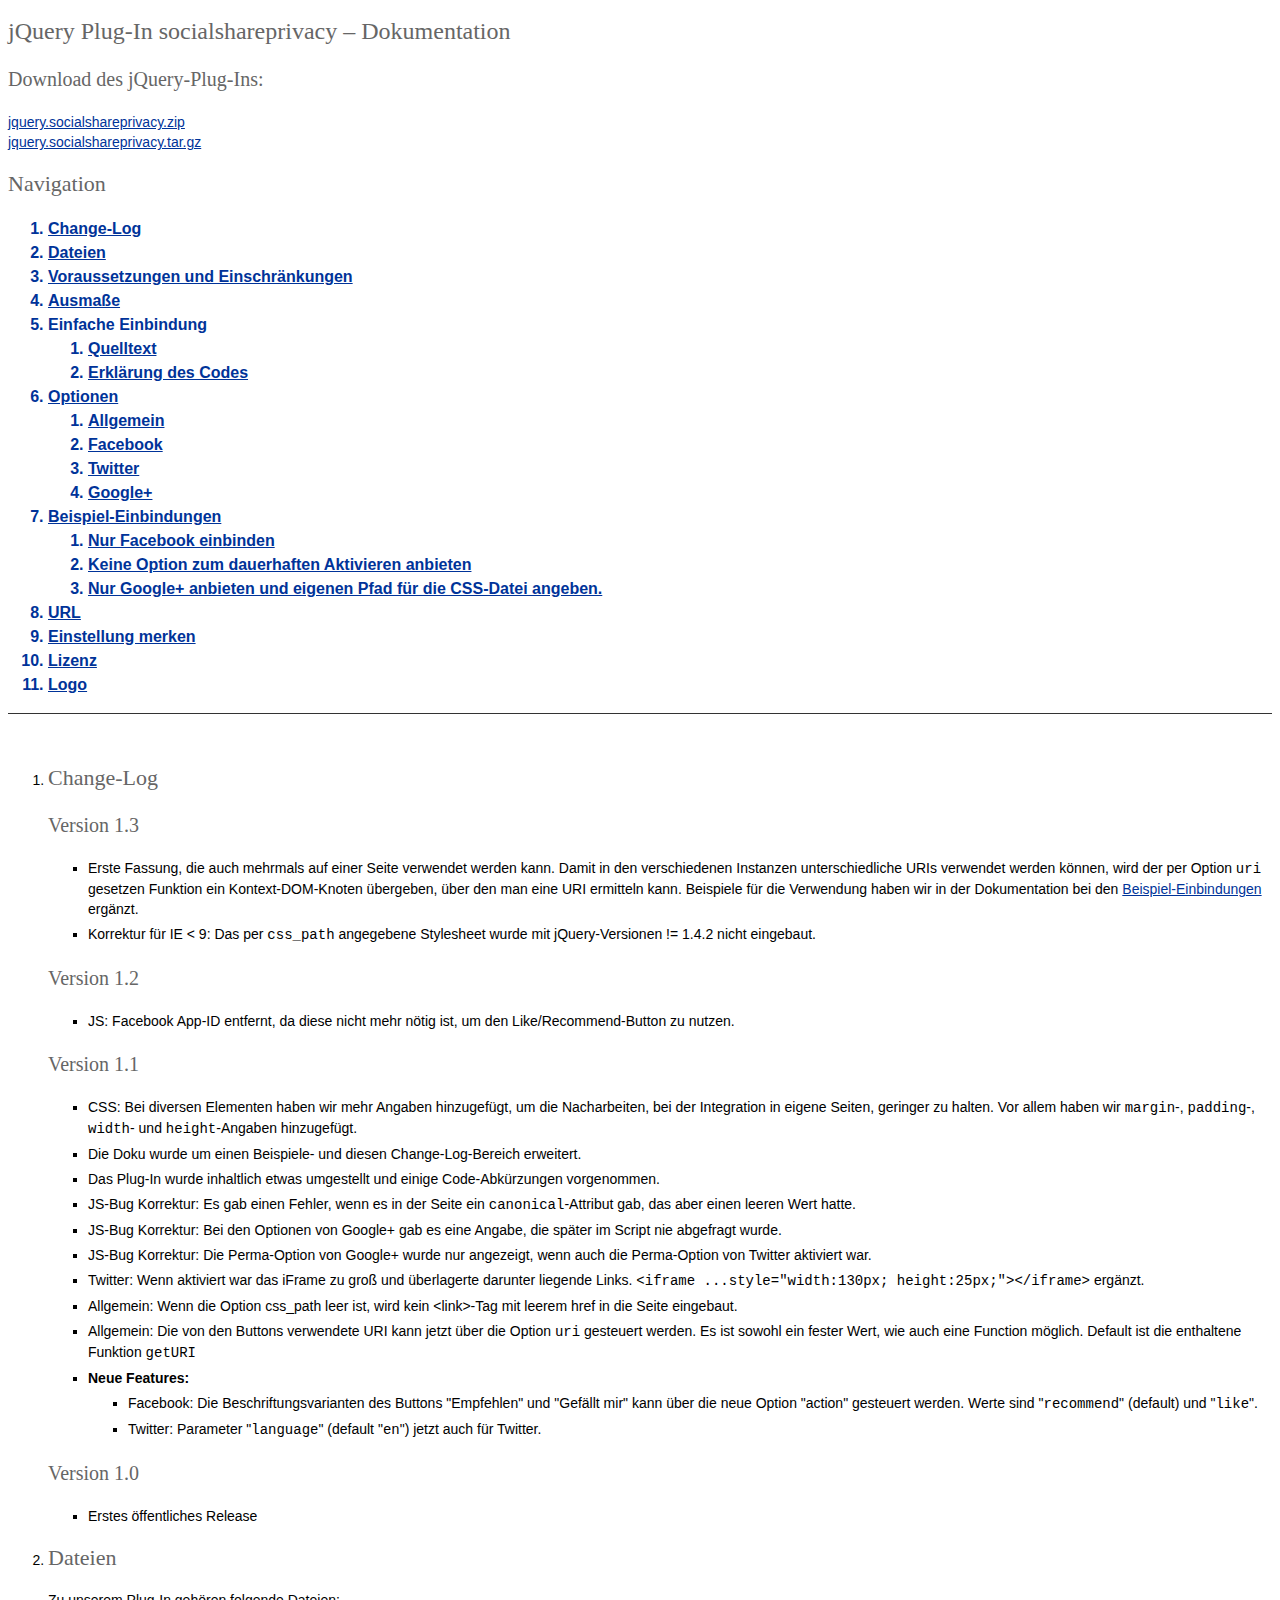
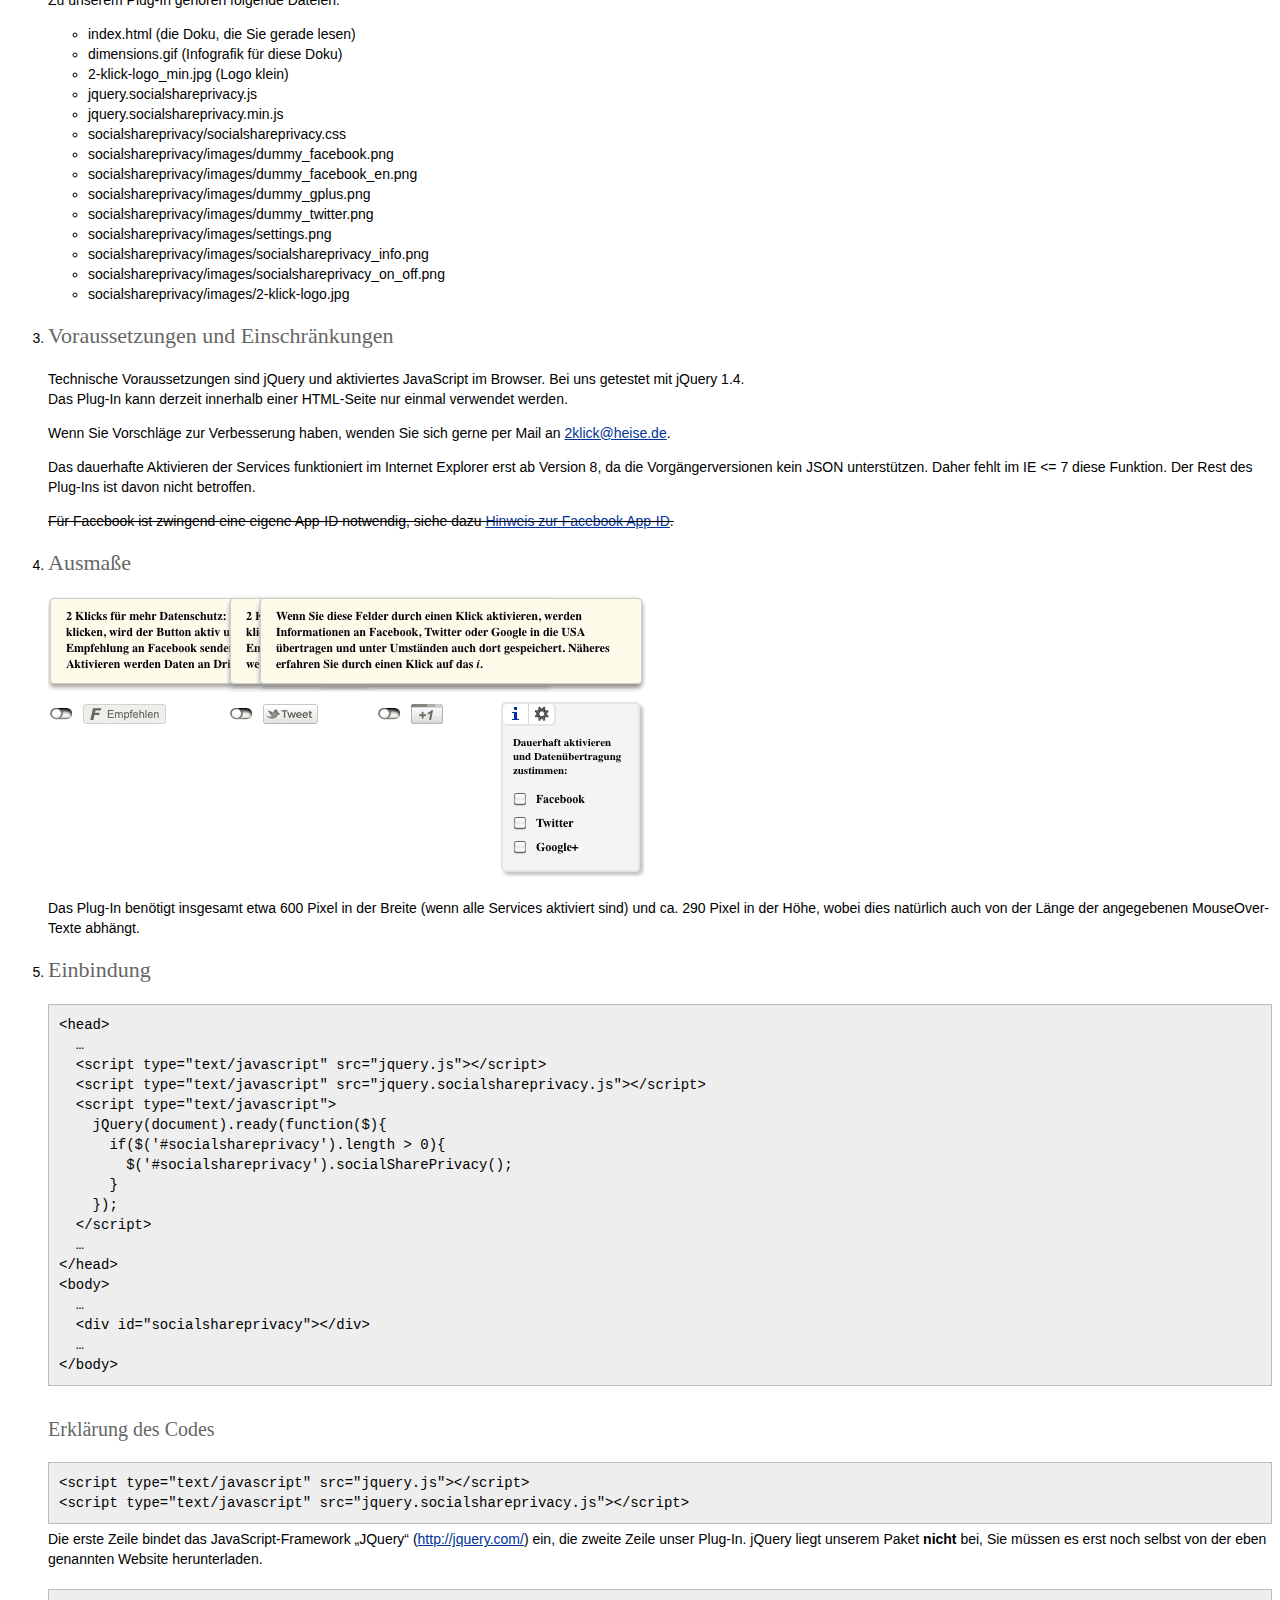
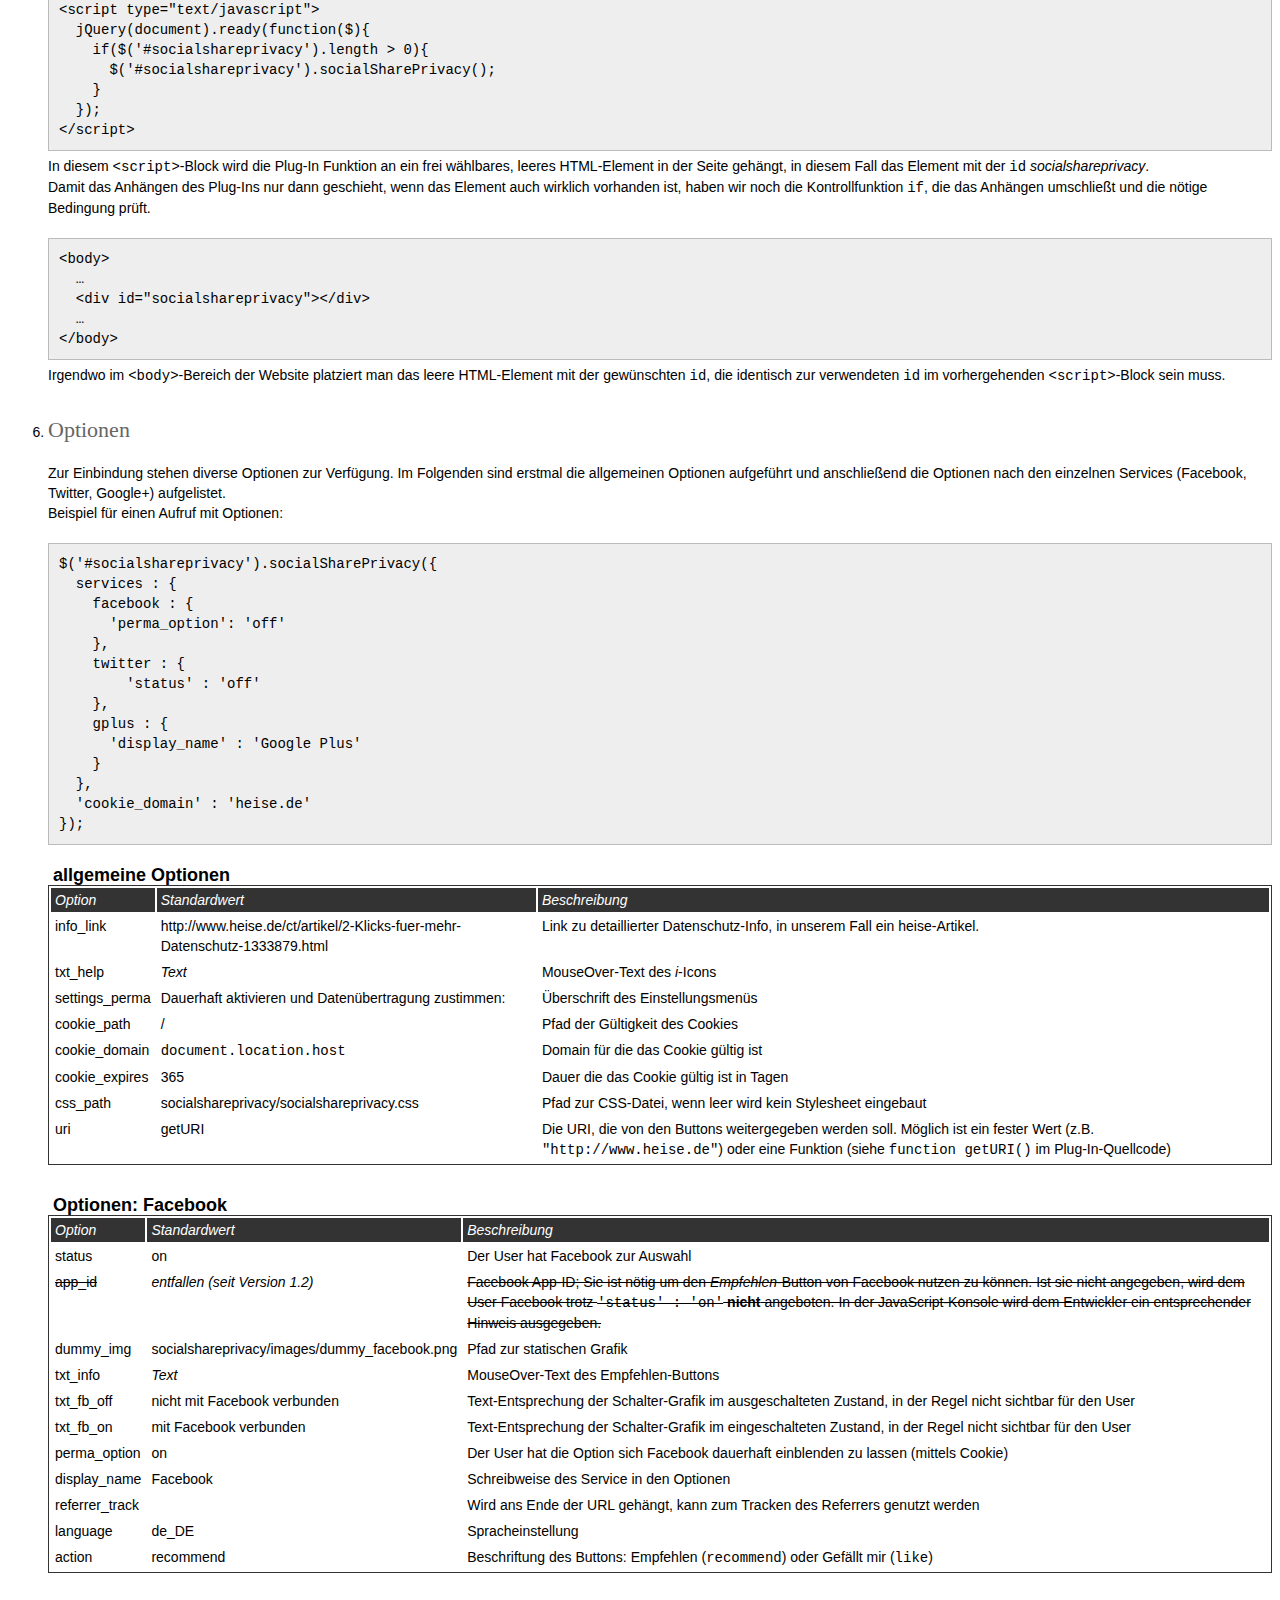
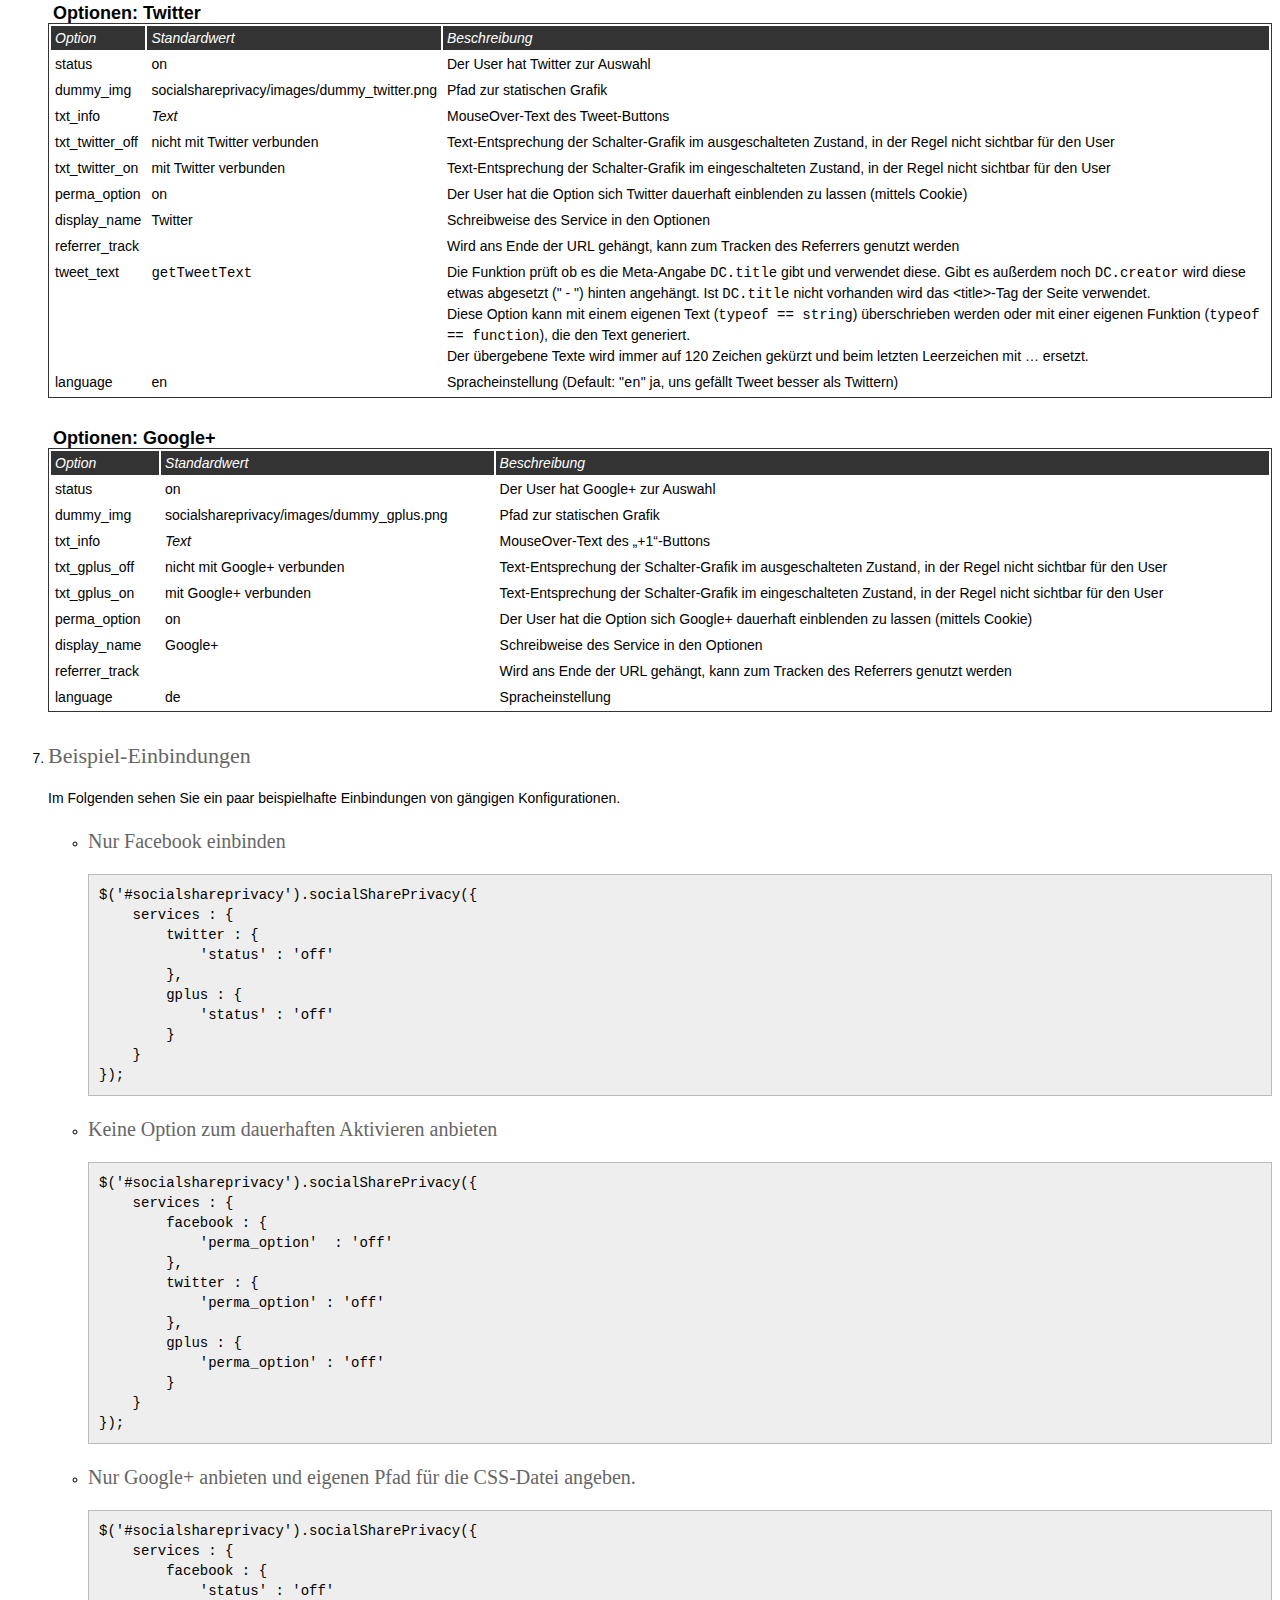
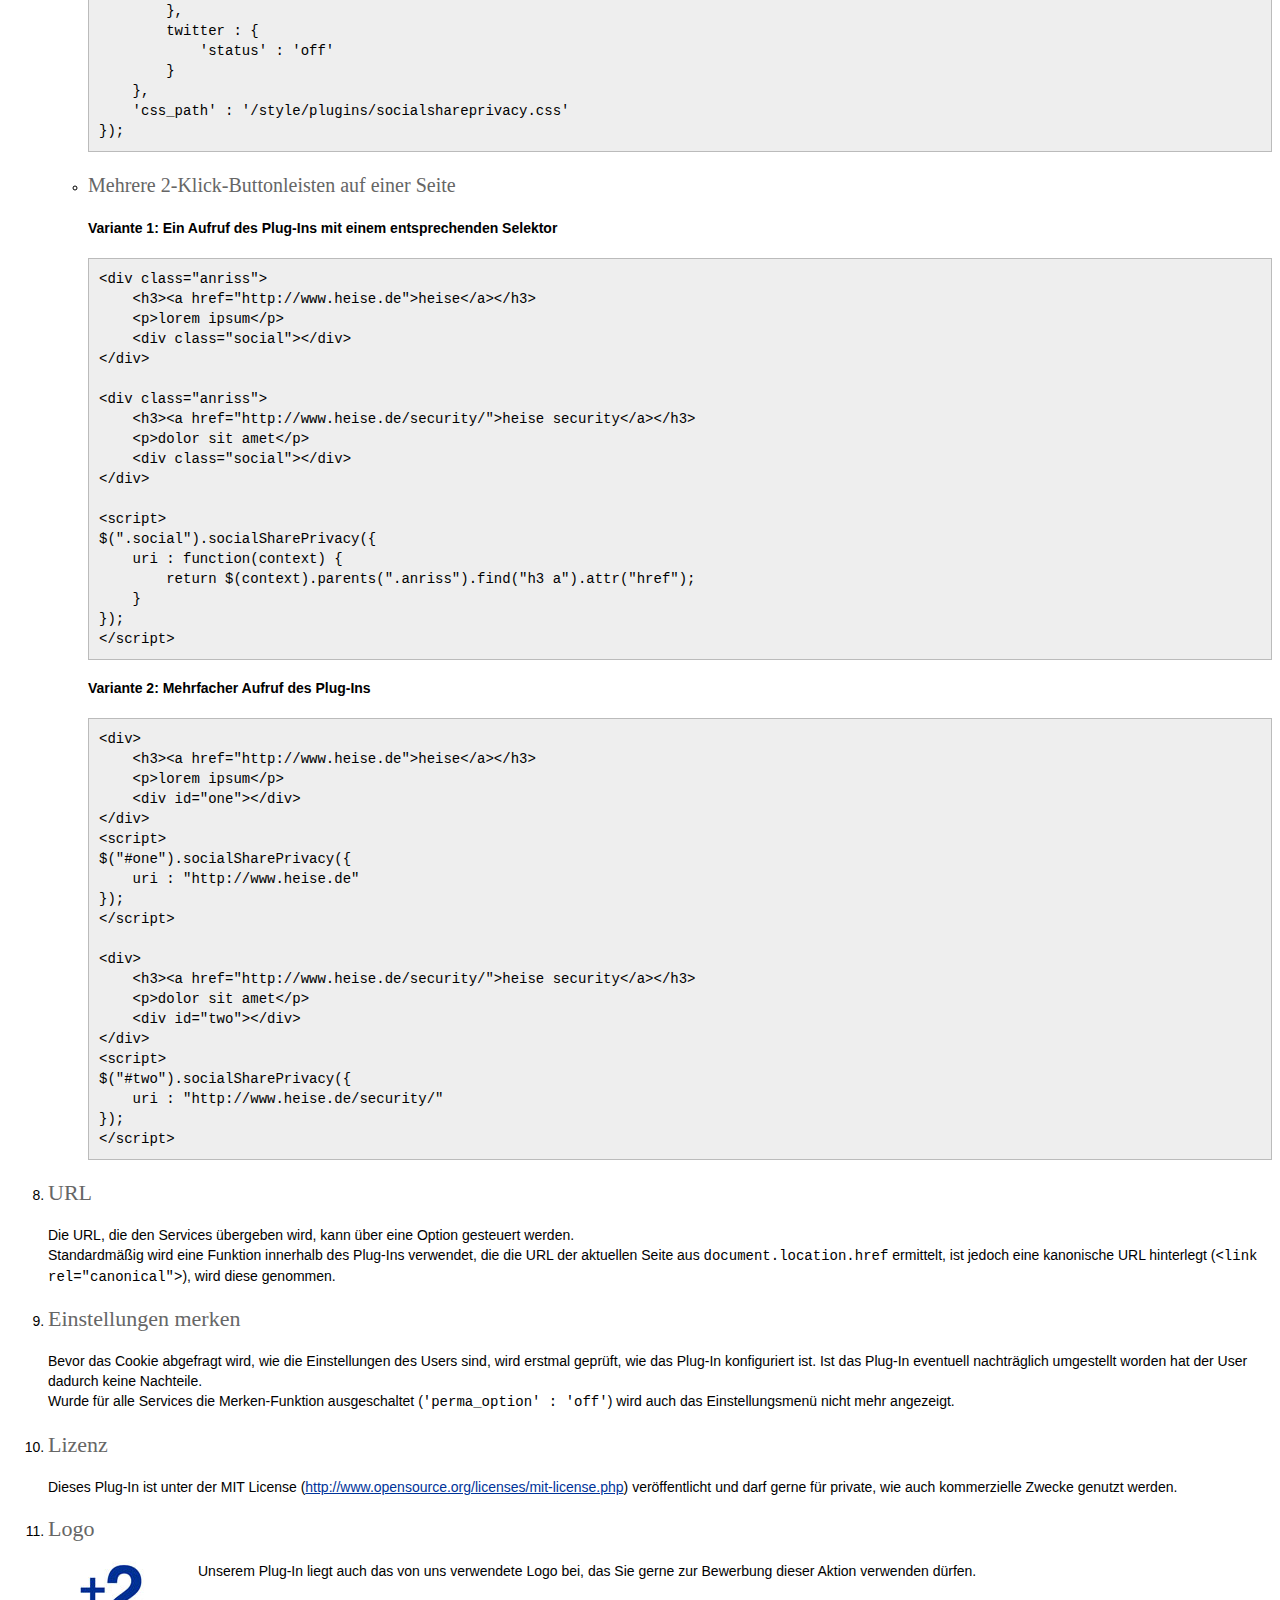
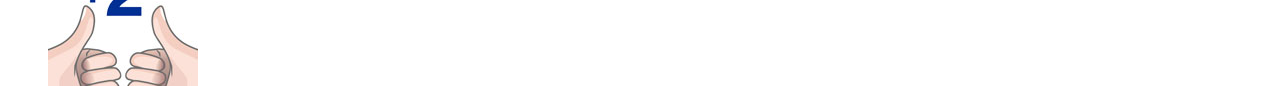
<file: wp-content/plugins/add-link-to-facebook/js/index.html>
<!DOCTYPE HTML>
<html lang="de-DE">
<head>
    <title>Dokumentation &ndash; heise &bdquo;socialSharePrivacy&ldquo;&ndash;Plug-In</title>
    <meta charset="UTF-8" />
    <meta name="author" content="Hilko Holweg, Sebastian Hilbig, Nicolas Heiringhoff, Juergen Schmidt - Heise Zeitschriften Verlag GbmH &amp; Co. KG" />
    <meta name="description" content="Dokumentation und Einbindung des heise SocialSharePrivacy-Plug-Ins" />
    <style type="text/css">
        h1, h2, h3 {
            font: normal 24px/30px Georgia, Times, "Times New Roman", serif; 
            color: #666;
        }
        h2 {
            font-size: 22px;
            line-height: 28px;
        }
        h3 {
            font-size: 20px;
            line-height: 26px;
        }
        a {
            color: #039;
        }
        pre {
            background-color: #eee; 
            border: 1px solid #bbb;
            padding: 10px; 
            margin: 20px 0 0;
        }
        pre code {
            margin: 0; 
            padding: 0;
        }
        pre + p {
            margin-top: 5px;
        }
        ol li, p, td, th {
            font: normal 14px/20px "Lucida Grande", "Lucida Sans Unicode", Verdana, Arial, sans-serif; 
            clear: both;
        }
        nav {
            display: block; 
            margin-bottom: 50px;
            border-bottom: 1px solid #333;
        }
        nav ol li,
        nav ol li a {
            font: bold 16px/24px "Lucida Grande", "Lucida Sans Unicode", Verdana, Arial, sans-serif;
            color: #039;
            -moz-transition: all .5s ease-in;
            -webkit-transition: all .5s ease-in;
            transition: all .5s ease-in;
        }
        nav ol li a:hover {
            text-decoration: none; 
            color: #333;
        }
        ol#structure li ol {
            list-style-type: none; 
            padding: 0;
        }
        ol#structure li ol#fb_app_id_step_by_step {
            list-style-type: decimal;
            padding-left: 20px;
        }
        ol#structure li ol#fb_app_id_step_by_step li {
            margin-bottom: 16px;
        }
        ol#structure li ol li {
            margin-bottom: 30px; 
        }
        ol#structure li ol li table {
            border: 1px solid #333;
            width: 100%;
            display: table;
            margin: 20px 0;
        }
        ol#structure li ol.changelog li {
            margin: 5px 0;
        }
        ol#structure li ol.changelog li pre {
            margin: 5px 0 20px;
        }
        table caption {
            text-align: left; 
            font-size: 18px; 
            font-weight: bold; 
            text-indent: 5px; 
        }
        table th {
            text-align: left; 
            font-style: italic; 
            background-color: #333;
            color: #fff;
        }
        table th, 
        table td {
            padding: 2px 4px; 
            vertical-align: top; 
        }
        table tr:hover td {
            background-color: #eee;
        }
    </style>
</head>
<body>
    <h1>jQuery Plug-In socialshareprivacy &ndash; Dokumentation</h1>

    <h3>Download des jQuery-Plug-Ins:</h3>
    <p>
        <a href="http://www.heise.de/extras/socialshareprivacy/jquery.socialshareprivacy.zip">jquery.socialshareprivacy.zip</a><br />
        <a href="http://www.heise.de/extras/socialshareprivacy/jquery.socialshareprivacy.tar.gz">jquery.socialshareprivacy.tar.gz</a>
    </p>
        
    <nav>
        <h2>Navigation</h2>
        <ol>
            <li><a href="#changelog">Change-Log</a></li>
            <li><a href="#files">Dateien</a></li>
            <li><a href="#pre">Voraussetzungen und Einschränkungen</a></li>
            <li><a href="#dimensions">Ausmaße</a></li>
            <li>Einfache Einbindung
                <ol>
                    <li><a href="#merge">Quelltext</a></li>
                    <li><a href="#explanation">Erklärung des Codes</a></li>
                </ol>
            </li>
            <li><a href="#options">Optionen</a>
                <ol>
                    <li><a href="#options_general">Allgemein</a></li>
                    <li><a href="#options_facebook">Facebook</a></li>
                    <li><a href="#options_twitter">Twitter</a></li>
                    <li><a href="#options_gplus">Google+</a></li>
                </ol>
            </li>
            <li><a href="#examples">Beispiel-Einbindungen</a>
                <ol>
                    <li><a href="#only_fb">Nur Facebook einbinden</a></li>
                    <li><a href="#no_perma">Keine Option zum dauerhaften Aktivieren anbieten</a></li>
                    <li><a href="#only_gplus_css_path">Nur Google+ anbieten und eigenen Pfad für die CSS-Datei angeben.</a></li>
                </ol>
            </li>
            <li><a href="#url">URL</a></li>
            <li><a href="#perma_option">Einstellung merken</a></li>
            <li><a href="#licence">Lizenz</a></li>
            <li><a href="#logo">Logo</a></li>
        </ol>
    </nav>
    
    <ol id="structure">
        <li>
            <h2 id="changelog">Change-Log</h2>
            <ol class="changelog">
                <li>
                    <h3 id="v1-3">Version 1.3</h3>
                    <ul>
                        <li>
                            Erste Fassung, die auch mehrmals auf einer Seite verwendet werden kann. Damit in den verschiedenen Instanzen unterschiedliche URIs verwendet werden können, wird der per Option <code>uri</code> gesetzen Funktion ein Kontext-DOM-Knoten übergeben, über den man eine URI ermitteln kann. Beispiele für die Verwendung haben wir in der Dokumentation bei den <a href="#examples">Beispiel-Einbindungen</a> ergänzt.
                        </li>
                        <li>
                            Korrektur für IE &lt; 9: Das per <code>css_path</code> angegebene Stylesheet wurde mit jQuery-Versionen != 1.4.2 nicht eingebaut.
                        </li>
                    </ul>
                </li>
                <li>
                    <h3 id="v1-2">Version 1.2</h3>
                    <ul>
                        <li>
                            JS: Facebook App-ID entfernt, da diese nicht mehr nötig ist, um den Like/Recommend-Button zu nutzen.
                        </li>
                    </ul>
                </li>
                <li>
                    <h3 id="v1-1">Version 1.1</h3>
                    <ul>
                        <li>
                            CSS: Bei diversen Elementen haben wir mehr Angaben hinzugefügt, um die Nacharbeiten, bei der Integration in eigene Seiten, geringer zu halten. Vor allem haben wir <code>margin</code>-, <code>padding</code>-, <code>width</code>- und <code>height</code>-Angaben hinzugefügt.
                        </li>
                        <li>
                            Die Doku wurde um einen Beispiele- und diesen Change-Log-Bereich erweitert. 
                        </li>
                        <li>
                            Das Plug-In wurde inhaltlich etwas umgestellt und einige Code-Abkürzungen vorgenommen.
                        </li>
                        <li>
                            JS-Bug Korrektur: Es gab einen Fehler, wenn es in der Seite ein <code>canonical</code>-Attribut gab, das aber einen leeren Wert hatte.
                        </li>
                        <li>
                            JS-Bug Korrektur: Bei den Optionen von Google+ gab es eine Angabe, die später im Script nie abgefragt wurde.
                        </li>
                        <li>
                            JS-Bug Korrektur: Die Perma-Option von Google+ wurde nur angezeigt, wenn auch die Perma-Option von Twitter aktiviert war.
                        </li>
                        <li>
                            Twitter: Wenn aktiviert war das iFrame zu groß und überlagerte darunter liegende Links. <code>&lt;iframe ...style="width:130px; height:25px;">&lt;/iframe></code> ergänzt.
                        </li>
                        <li>Allgemein: Wenn die Option css_path leer ist, wird kein &lt;link>-Tag mit leerem href in die Seite eingebaut.</li>
                        <li>Allgemein: Die von den Buttons verwendete URI kann jetzt über die Option <code>uri</code> gesteuert werden. Es ist sowohl ein fester Wert, wie auch eine Function möglich. Default ist die enthaltene Funktion <code>getURI</code></li>
                        <li><strong>Neue Features:</strong>
                            <ul>
                                <li>Facebook: Die Beschriftungsvarianten des Buttons "Empfehlen" und "Gefällt mir" kann über die neue Option "action" gesteuert werden. Werte sind "<code>recommend</code>" (default) und "<code>like</code>".</li>
                                <li>Twitter: Parameter "<code>language</code>" (default "<code>en</code>") jetzt auch für Twitter.</li>
                            </ul>
                        </li>
                    </ul>
                </li>
                <li>
                    <h3 id="v1-0">Version 1.0</h3>
                    <ul>
                        <li>Erstes öffentliches Release</li>
                    </ul>
                </li>
            </ol>
        </li>

        <li>
            <h2 id="files">Dateien</h2>
            <p>Zu unserem Plug-In gehören folgende Dateien:</p>
            <ul>
                <li>index.html (die Doku, die Sie gerade lesen)</li>
                <li>dimensions.gif (Infografik für diese Doku)</li>
                <li>2-klick-logo_min.jpg (Logo klein)</li>
                <li>jquery.socialshareprivacy.js</li>
                <li>jquery.socialshareprivacy.min.js</li>
                <li>socialshareprivacy/socialshareprivacy.css</li>
                <li>socialshareprivacy/images/dummy_facebook.png</li>
                <li>socialshareprivacy/images/dummy_facebook_en.png</li>
                <li>socialshareprivacy/images/dummy_gplus.png</li>
                <li>socialshareprivacy/images/dummy_twitter.png</li>
                <li>socialshareprivacy/images/settings.png</li>
                <li>socialshareprivacy/images/socialshareprivacy_info.png</li>
                <li>socialshareprivacy/images/socialshareprivacy_on_off.png</li>
                <li>socialshareprivacy/images/2-klick-logo.jpg</li>
            </ul>
        </li>
        <li>
            <h2 id="pre">Voraussetzungen und Einschränkungen</h2>
            <p>
                Technische Voraussetzungen sind jQuery und aktiviertes JavaScript im Browser. Bei uns getestet mit jQuery 1.4.<br />
                Das Plug-In kann derzeit innerhalb einer HTML-Seite nur einmal verwendet werden.
            </p>
            <p>
                Wenn Sie Vorschläge zur Verbesserung haben, wenden Sie sich gerne per Mail an <a href="mailto:2klick@heise.de?subject=Vorschlag%20zum%20Plug-In">2klick@heise.de</a>.
            </p>
            <p>
                Das dauerhafte Aktivieren der Services funktioniert im Internet Explorer erst ab Version 8, da die Vorgängerversionen kein JSON unterstützen. Daher fehlt im IE &lt;= 7 diese Funktion. Der Rest des Plug-Ins ist davon nicht betroffen.
            </p>
            <p>
                <del datetime="2011-10-04" cite="http://www.heise.de/extras/socialshareprivacy/#v1-2">Für Facebook ist zwingend eine eigene App-ID notwendig, siehe dazu <a href="#fb_app-id">Hinweis zur Facebook App-ID</a>.</del>
            </p>
        </li>
        <li>
            <h2 id="dimensions">Ausmaße</h2>
            <img src="dimensions.gif" width="600" height="284" alt="Ausmaße des Plug-Ins" />
            <p>
                Das Plug-In benötigt insgesamt etwa 600 Pixel in der Breite (wenn alle Services aktiviert sind) und ca. 290 Pixel in der Höhe, wobei dies natürlich auch von der Länge der angegebenen MouseOver-Texte abhängt.
            </p>
        <li>
            <ol>
                <li>
                    <h2 id="merge">Einbindung</h2>
<pre>
<code>&lt;head&gt;
  &hellip;
  &lt;script type="text/javascript" src="jquery.js"&gt;&lt;/script&gt; 
  &lt;script type="text/javascript" src="jquery.socialshareprivacy.js"&gt;&lt;/script&gt;
  &lt;script type="text/javascript"&gt;
    jQuery(document).ready(function($){
      if($('#socialshareprivacy').length > 0){
        $('#socialshareprivacy').socialSharePrivacy(); 
      }
    });
  &lt;/script&gt;
  &hellip;
&lt;/head&gt;
&lt;body&gt;
  &hellip;
  &lt;div id="socialshareprivacy"&gt;&lt;/div&gt;
  &hellip;
&lt;/body&gt;</code>
</pre>
                </li>
                <li>
                    <h3 id="explanation">Erklärung des Codes</h3>

<pre>
<code>&lt;script type="text/javascript" src="jquery.js"&gt;&lt;/script&gt; 
&lt;script type="text/javascript" src="jquery.socialshareprivacy.js"&gt;&lt;/script&gt;</code>
</pre>
                    <p>
                        Die erste Zeile bindet das JavaScript-Framework &bdquo;JQuery&ldquo; (<a href="http://jquery.com/">http://jquery.com/</a>) ein, die zweite Zeile unser Plug-In. jQuery liegt unserem Paket <strong>nicht</strong> bei, Sie müssen es erst noch selbst von der eben genannten Website herunterladen.
                    </p>

<pre>
<code>&lt;script type="text/javascript"&gt;
  jQuery(document).ready(function($){
    if($('#socialshareprivacy').length > 0){
      $('#socialshareprivacy').socialSharePrivacy(); 
    }
  });
&lt;/script&gt;</code>
</pre>
                    <p>
                        In diesem <code>&lt;script&gt;</code>-Block wird die Plug-In Funktion an ein frei wählbares, leeres HTML-Element in der Seite gehängt, in diesem Fall das Element mit der <code>id</code> <em>socialshareprivacy</em>.<br />
                        Damit das Anhängen des Plug-Ins nur dann geschieht, wenn das Element auch wirklich vorhanden ist, haben wir noch die Kontrollfunktion <code>if</code>, die das Anhängen umschließt und die nötige Bedingung prüft.
                    </p>

<pre>
<code>&lt;body&gt;
  &hellip;
  &lt;div id="socialshareprivacy"&gt;&lt;/div&gt;
  &hellip;
&lt;/body&gt;</code>
</pre>
                    <p>
                        Irgendwo im <code>&lt;body&gt;</code>-Bereich der Website platziert man das leere HTML-Element mit der gewünschten <code>id</code>, die identisch zur verwendeten <code>id</code> im vorhergehenden <code>&lt;script&gt;</code>-Block sein muss.
                    </p>
                </li>
            </ol>
        </li>
        <li>
            <h2 id="options">Optionen</h2>
            <p>
                Zur Einbindung stehen diverse Optionen zur Verfügung. Im Folgenden sind erstmal die allgemeinen Optionen aufgeführt und anschließend die Optionen nach den einzelnen Services (Facebook, Twitter, Google+) aufgelistet.<br />
                Beispiel für einen Aufruf mit Optionen:
            </p>
<pre>
<code>$('#socialshareprivacy').socialSharePrivacy({
  services : {
    facebook : {
      'perma_option': 'off'
    }, 
    twitter : {
        'status' : 'off'
    },
    gplus : {
      'display_name' : 'Google Plus'
    }
  },
  'cookie_domain' : 'heise.de'
});</code>
</pre>
            <ol>
                <li id="options_general">
                    <table summary="Eine Auflistung aller allgemeinen Optionen des socialSharePrivacy-Plug-Ins">
                        <caption>allgemeine Optionen</caption>
                        <thead>
                            <tr>
                                <th>Option</th>
                                <th>Standardwert</th>
                                <th>Beschreibung</th>
                            </tr>
                        </thead>
                        <tbody>
                            <tr>
                                <td>info_link</td>
                                <td>http://www.heise.de/ct/artikel/2-Klicks-fuer-mehr-Datenschutz-1333879.html</td>
                                <td>Link zu detaillierter Datenschutz-Info, in unserem Fall ein heise-Artikel.</td>
                            </tr>
                            <tr>
                                <td>txt_help</td>
                                <td><em>Text</em></td>
                                <td>MouseOver-Text des <em>i</em>-Icons</td>
                            </tr>
                            <tr>
                                <td>settings_perma</td>
                                <td>Dauerhaft aktivieren und Daten&uuml;ber&shy;tragung zustimmen:</td>
                                <td>Überschrift des Einstellungsmenüs</td>
                            </tr>
                            <tr>
                                <td>cookie_path</td>
                                <td>/</td>
                                <td>Pfad der Gültigkeit des Cookies</td>
                            </tr>
                            <tr>
                                <td>cookie_domain</td>
                                <td><code>document.location.host</code></td>
                                <td>Domain für die das Cookie gültig ist</td>
                            </tr>
                            <tr>
                                <td>cookie_expires</td>
                                <td>365</td>
                                <td>Dauer die das Cookie gültig ist in Tagen</td>
                            </tr>
                            <tr>
                                <td>css_path</td>
                                <td>socialshareprivacy/socialshareprivacy.css</td>
                                <td>Pfad zur CSS-Datei, wenn leer wird kein Stylesheet eingebaut</td>
                            </tr>
                            <tr>
                                <td>uri</td>
                                <td>getURI</td>
                                <td>Die URI, die von den Buttons weitergegeben werden soll. Möglich ist ein fester Wert (z.B. <code>"http://www.heise.de"</code>) oder eine Funktion (siehe <code>function getURI()</code> im Plug-In-Quellcode)</td>
                            </tr>
                        </tbody>
                    </table>
                </li>
                <li id="options_facebook">
                    <table summary="Eine Auflistung aller Optionen für Facebook des socialSharePrivacy-Plug-Ins">
                        <caption>Optionen: Facebook</caption>
                        <thead>
                            <tr>
                                <th>Option</th>
                                <th>Standardwert</th>
                                <th>Beschreibung</th>
                            </tr>
                        </thead>
                        <tbody>
                            <tr>
                                <td>status</td>
                                <td>on</td>
                                <td>Der User hat Facebook zur Auswahl</td>
                            </tr>
                            <tr>
                                <td><del datetime="2011-10-04" cite="http://www.heise.de/extras/socialshareprivacy/#v1-2">app_id</del></td>
                                <td><em>entfallen (seit Version 1.2)</em></td>
                                <td><del datetime="2011-10-04" cite="http://www.heise.de/extras/socialshareprivacy/#v1-2">Facebook App-ID; Sie ist nötig um den <em>Empfehlen</em>-Button von Facebook nutzen zu können. Ist sie nicht angegeben, wird dem User Facebook trotz <code>'status' : 'on'</code> <strong>nicht</strong> angeboten. In der JavaScript-Konsole wird dem Entwickler ein entsprechender Hinweis ausgegeben.</del></td>
                            </tr>
                            <tr>
                                <td>dummy_img</td>
                                <td>socialshareprivacy/images/dummy_facebook.png</td>
                                <td>Pfad zur statischen Grafik</td>
                            </tr>
                            <tr>
                                <td>txt_info</td>
                                <td><em>Text</em></td>
                                <td>MouseOver-Text des Empfehlen-Buttons</td>
                            </tr>
                            <tr>
                                <td>txt_fb_off</td>
                                <td>nicht mit Facebook verbunden</td>
                                <td>Text-Entsprechung der Schalter-Grafik im ausgeschalteten Zustand, in der Regel nicht sichtbar für den User</td>
                            </tr>
                            <tr>
                                <td>txt_fb_on</td>
                                <td>mit Facebook verbunden</td>
                                <td>Text-Entsprechung der Schalter-Grafik im eingeschalteten Zustand, in der Regel nicht sichtbar für den User</td>
                            </tr>
                            <tr>
                                <td>perma_option</td>
                                <td>on</td>
                                <td>Der User hat die Option sich Facebook dauerhaft einblenden zu lassen (mittels Cookie)</td>
                            </tr>
                            <tr>
                                <td>display_name</td>
                                <td>Facebook</td>
                                <td>Schreibweise des Service in den Optionen</td>
                            </tr>
                            <tr>
                                <td>referrer_track</td>
                                <td>&nbsp;</td>
                                <td>Wird ans Ende der URL gehängt, kann zum Tracken des Referrers genutzt werden</td>
                            </tr>
                            <tr>
                                <td>language</td>
                                <td>de_DE</td>
                                <td>Spracheinstellung</td>
                            </tr>
                            <tr>
                                <td>action</td>
                                <td>recommend</td>
                                <td>Beschriftung des Buttons: Empfehlen (<code>recommend</code>) oder Gefällt mir (<code>like</code>)</td>
                            </tr>
                        </tbody>
                    </table>
                </li>
                <li id="options_twitter">
                    <table summary="Eine Auflistung aller Optionen für Twitter des socialSharePrivacy-Plug-Ins">
                        <caption>Optionen: Twitter</caption>
                        <thead>
                            <tr>
                                <th>Option</th>
                                <th>Standardwert</th>
                                <th>Beschreibung</th>
                            </tr>
                        </thead>
                        <tbody>
                            <tr>
                                <td>status</td>
                                <td>on</td>
                                <td>Der User hat Twitter zur Auswahl</td>
                            </tr>
                            <tr>
                                <td>dummy_img</td>
                                <td>socialshareprivacy/images/dummy_twitter.png</td>
                                <td>Pfad zur statischen Grafik</td>
                            </tr>
                            <tr>
                                <td>txt_info</td>
                                <td><em>Text</em></td>
                                <td>MouseOver-Text des Tweet-Buttons</td>
                            </tr>
                            <tr>
                                <td>txt_twitter_off</td>
                                <td>nicht mit Twitter verbunden</td>
                                <td>Text-Entsprechung der Schalter-Grafik im ausgeschalteten Zustand, in der Regel nicht sichtbar für den User</td>
                            </tr>
                            <tr>
                                <td>txt_twitter_on</td>
                                <td>mit Twitter verbunden</td>
                                <td>Text-Entsprechung der Schalter-Grafik im eingeschalteten Zustand, in der Regel nicht sichtbar für den User</td>
                            </tr>
                            <tr>
                                <td>perma_option</td>
                                <td>on</td>
                                <td>Der User hat die Option sich Twitter dauerhaft einblenden zu lassen (mittels Cookie)</td>
                            </tr>
                            <tr>
                                <td>display_name</td>
                                <td>Twitter</td>
                                <td>Schreibweise des Service in den Optionen</td>
                            </tr>
                            <tr>
                                <td>referrer_track</td>
                                <td>&nbsp;</td>
                                <td>Wird ans Ende der URL gehängt, kann zum Tracken des Referrers genutzt werden</td>
                            </tr>
                            <tr>
                                <td>tweet_text</td>
                                <td><code>getTweetText</code></td>
                                <td>
                                    Die Funktion prüft ob es die Meta-Angabe <code>DC.title</code> gibt und verwendet diese. Gibt es außerdem noch <code>DC.creator</code> wird diese etwas abgesetzt (&quot; - &quot;) hinten angehängt. Ist <code>DC.title</code> nicht vorhanden wird das &lt;title&gt;-Tag der Seite verwendet.<br />
                                    Diese Option kann mit einem eigenen Text (<code>typeof == string</code>) überschrieben werden oder mit einer eigenen Funktion (<code>typeof == function</code>), die den Text generiert.<br />
                                    Der übergebene Texte wird immer auf 120 Zeichen gekürzt und beim letzten Leerzeichen mit &hellip; ersetzt.
                                </td>
                            </tr>
                            <tr>
                                <td>language</td>
                                <td>en</td>
                                <td>Spracheinstellung (Default: "<code>en</code>" ja, uns gefällt Tweet besser als Twittern)</td>
                            </tr>
                        </tbody>
                    </table>
                </li>
                <li id="options_gplus">
                    <table summary="Eine Auflistung aller Optionen für Google+ des socialSharePrivacy-Plug-Ins">
                        <caption>Optionen: Google+</caption>
                        <thead>
                            <tr>
                                <th>Option</th>
                                <th>Standardwert</th>
                                <th>Beschreibung</th>
                            </tr>
                        </thead>
                        <tbody>
                            <tr>
                                <td>status</td>
                                <td>on</td>
                                <td>Der User hat Google+ zur Auswahl</td>
                            </tr>
                            <tr>
                                <td>dummy_img</td>
                                <td>socialshareprivacy/images/dummy_gplus.png</td>
                                <td>Pfad zur statischen Grafik</td>
                            </tr>
                            <tr>
                                <td>txt_info</td>
                                <td><em>Text</em></td>
                                <td>MouseOver-Text des &bdquo;+1&ldquo;-Buttons</td>
                            </tr>
                            <tr>
                                <td>txt_gplus_off</td>
                                <td>nicht mit Google+ verbunden</td>
                                <td>Text-Entsprechung der Schalter-Grafik im ausgeschalteten Zustand, in der Regel nicht sichtbar für den User</td>
                            </tr>
                            <tr>
                                <td>txt_gplus_on</td>
                                <td>mit Google+ verbunden</td>
                                <td>Text-Entsprechung der Schalter-Grafik im eingeschalteten Zustand, in der Regel nicht sichtbar für den User</td>
                            </tr>
                            <tr>
                                <td>perma_option</td>
                                <td>on</td>
                                <td>Der User hat die Option sich Google+ dauerhaft einblenden zu lassen (mittels Cookie)</td>
                            </tr>
                            <tr>
                                <td>display_name</td>
                                <td>Google+</td>
                                <td>Schreibweise des Service in den Optionen</td>
                            </tr>
                            <tr>
                                <td>referrer_track</td>
                                <td>&nbsp;</td>
                                <td>Wird ans Ende der URL gehängt, kann zum Tracken des Referrers genutzt werden</td>
                            </tr>
                            <tr>
                                <td>language</td>
                                <td>de</td>
                                <td>Spracheinstellung</td>
                            </tr>
                        </tbody>
                    </table>
                </li>
            </ol>
        </li>
        <li>
            <h2 id="examples">Beispiel-Einbindungen</h2>
            <p>
                Im Folgenden sehen Sie ein paar beispielhafte Einbindungen von gängigen Konfigurationen.
            </p>
            <ul>
                <li>
                    <h3 id="only_fb">Nur Facebook einbinden</h3>
<pre>
<code>$('#socialshareprivacy').socialSharePrivacy({
    services : {
        twitter : {
            'status' : 'off'
        },
        gplus : {
            'status' : 'off'
        }
    }
});</code>
</pre>
                </li>
                <li>
                    <h3 id="no_perma">Keine Option zum dauerhaften Aktivieren anbieten</h3>
<pre>
<code>$('#socialshareprivacy').socialSharePrivacy({
    services : {
        facebook : {
            'perma_option'  : 'off'
        }, 
        twitter : {
            'perma_option' : 'off'
        },
        gplus : {
            'perma_option' : 'off'
        }
    }
});</code>
</pre>
                </li>
                <li>
                    <h3 id="only_gplus_css_path">Nur Google+ anbieten und eigenen Pfad für die CSS-Datei angeben.</h3>
<pre>
<code>$('#socialshareprivacy').socialSharePrivacy({
    services : {
        facebook : {
            'status' : 'off'
        }, 
        twitter : {
            'status' : 'off'
        }
    },
    'css_path' : '/style/plugins/socialshareprivacy.css'
});</code>
</pre>
                </li>
                <li>
                    <h3>Mehrere 2-Klick-Buttonleisten auf einer Seite</h3>
                    <h4>Variante 1: Ein Aufruf des Plug-Ins mit einem entsprechenden Selektor</h4>
<pre>
&lt;div class="anriss">
    &lt;h3>&lt;a href="http://www.heise.de">heise&lt;/a>&lt;/h3>
    &lt;p>lorem ipsum&lt;/p>
    &lt;div class="social">&lt;/div>
&lt;/div>

&lt;div class="anriss">
    &lt;h3>&lt;a href="http://www.heise.de/security/">heise security&lt;/a>&lt;/h3>
    &lt;p>dolor sit amet&lt;/p>
    &lt;div class="social">&lt;/div>
&lt;/div>

&lt;script>
$(".social").socialSharePrivacy({
    uri : function(context) {
        return $(context).parents(".anriss").find("h3 a").attr("href");
    }
});
&lt;/script>
</pre>
                            <h4>Variante 2: Mehrfacher Aufruf des Plug-Ins</h4>
<pre>
&lt;div>
    &lt;h3>&lt;a href="http://www.heise.de">heise&lt;/a>&lt;/h3>
    &lt;p>lorem ipsum&lt;/p>
    &lt;div id="one">&lt;/div>
&lt;/div>
&lt;script>
$("#one").socialSharePrivacy({
    uri : "http://www.heise.de"
});
&lt;/script>

&lt;div>
    &lt;h3>&lt;a href="http://www.heise.de/security/">heise security&lt;/a>&lt;/h3>
    &lt;p>dolor sit amet&lt;/p>
    &lt;div id="two">&lt;/div>
&lt;/div>
&lt;script>
$("#two").socialSharePrivacy({
    uri : "http://www.heise.de/security/"
});
&lt;/script>
</pre>

                </li>
            </ul>
        </li>
        <li>
            <h2 id="url">URL</h2>
            <p>
                Die URL, die den Services übergeben wird, kann über eine Option gesteuert werden.<br />Standardmäßig wird eine Funktion innerhalb des Plug-Ins verwendet, die die URL der aktuellen Seite aus <code>document.location.href</code> ermittelt, ist jedoch eine kanonische URL hinterlegt (<code>&lt;link rel="canonical"&gt;</code>), wird diese genommen.
            </p>
        </li>
        <li>
            <h2 id="perma_option">Einstellungen merken</h2>
            <p>
                Bevor das Cookie abgefragt wird, wie die Einstellungen des Users sind, wird erstmal geprüft, wie das Plug-In konfiguriert ist. Ist das Plug-In eventuell nachträglich umgestellt worden hat der User dadurch keine Nachteile.<br />
                Wurde für alle Services die Merken-Funktion ausgeschaltet (<code>'perma_option' : 'off'</code>) wird auch das Einstellungsmenü nicht mehr angezeigt.
            </p>
        </li>
        <li>
            <h2 id="licence">Lizenz</h2>
            <p>
                Dieses Plug-In ist unter der MIT License (<a href="http://www.opensource.org/licenses/mit-license.php">http://www.opensource.org/licenses/mit-license.php</a>) veröffentlicht und darf gerne für private, wie auch kommerzielle Zwecke genutzt werden.
            </p>
        </li>
        <li>
            <h2 id="logo">Logo</h2>
            <p>
                Unserem Plug-In liegt auch das von uns verwendete Logo bei, das Sie gerne zur Bewerbung dieser Aktion verwenden dürfen.
                <a href="socialshareprivacy/images/2-klick-logo.jpg"><img src="2-klick-logo_min.jpg" width="150" height="150" alt="Logo 2 Klicks für mehr Datenschutz" style="float: left;" /></a>
            </p>
        </li>
    </ol>
</body>
</html>
</file>
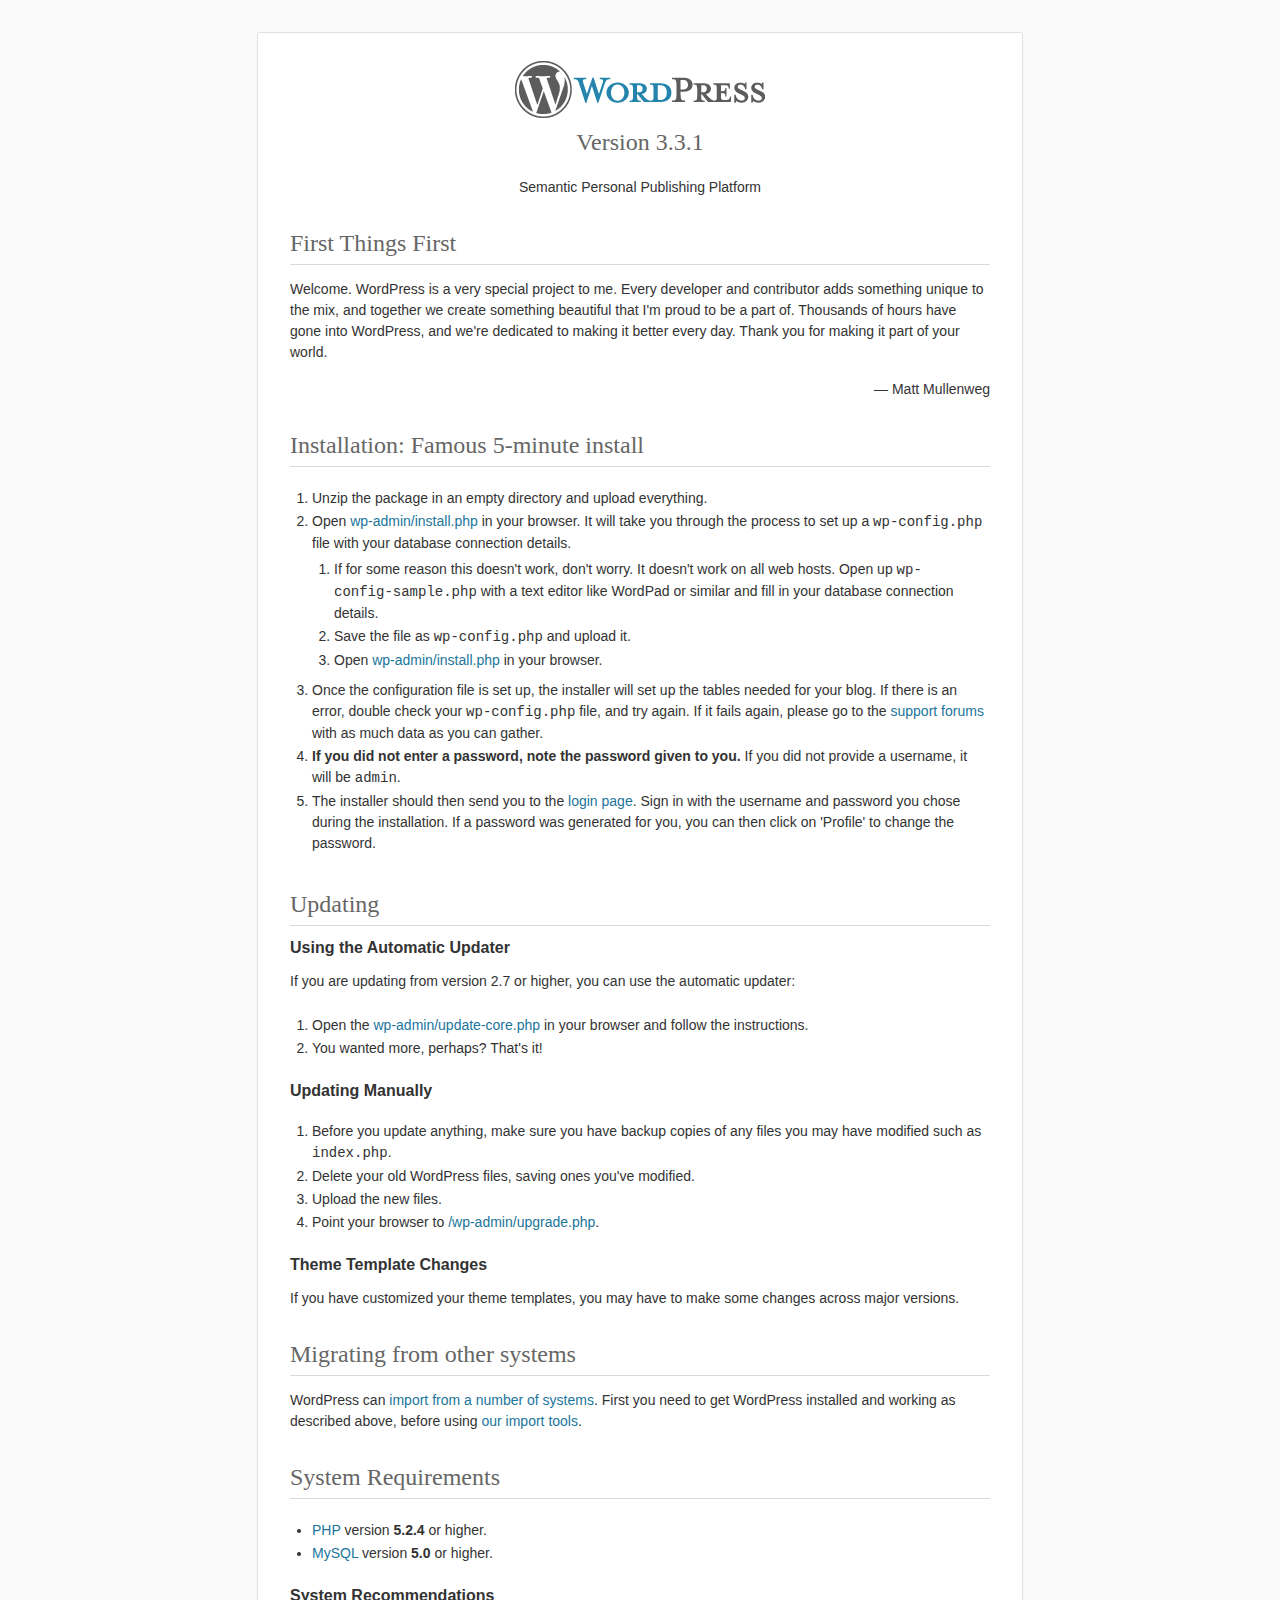
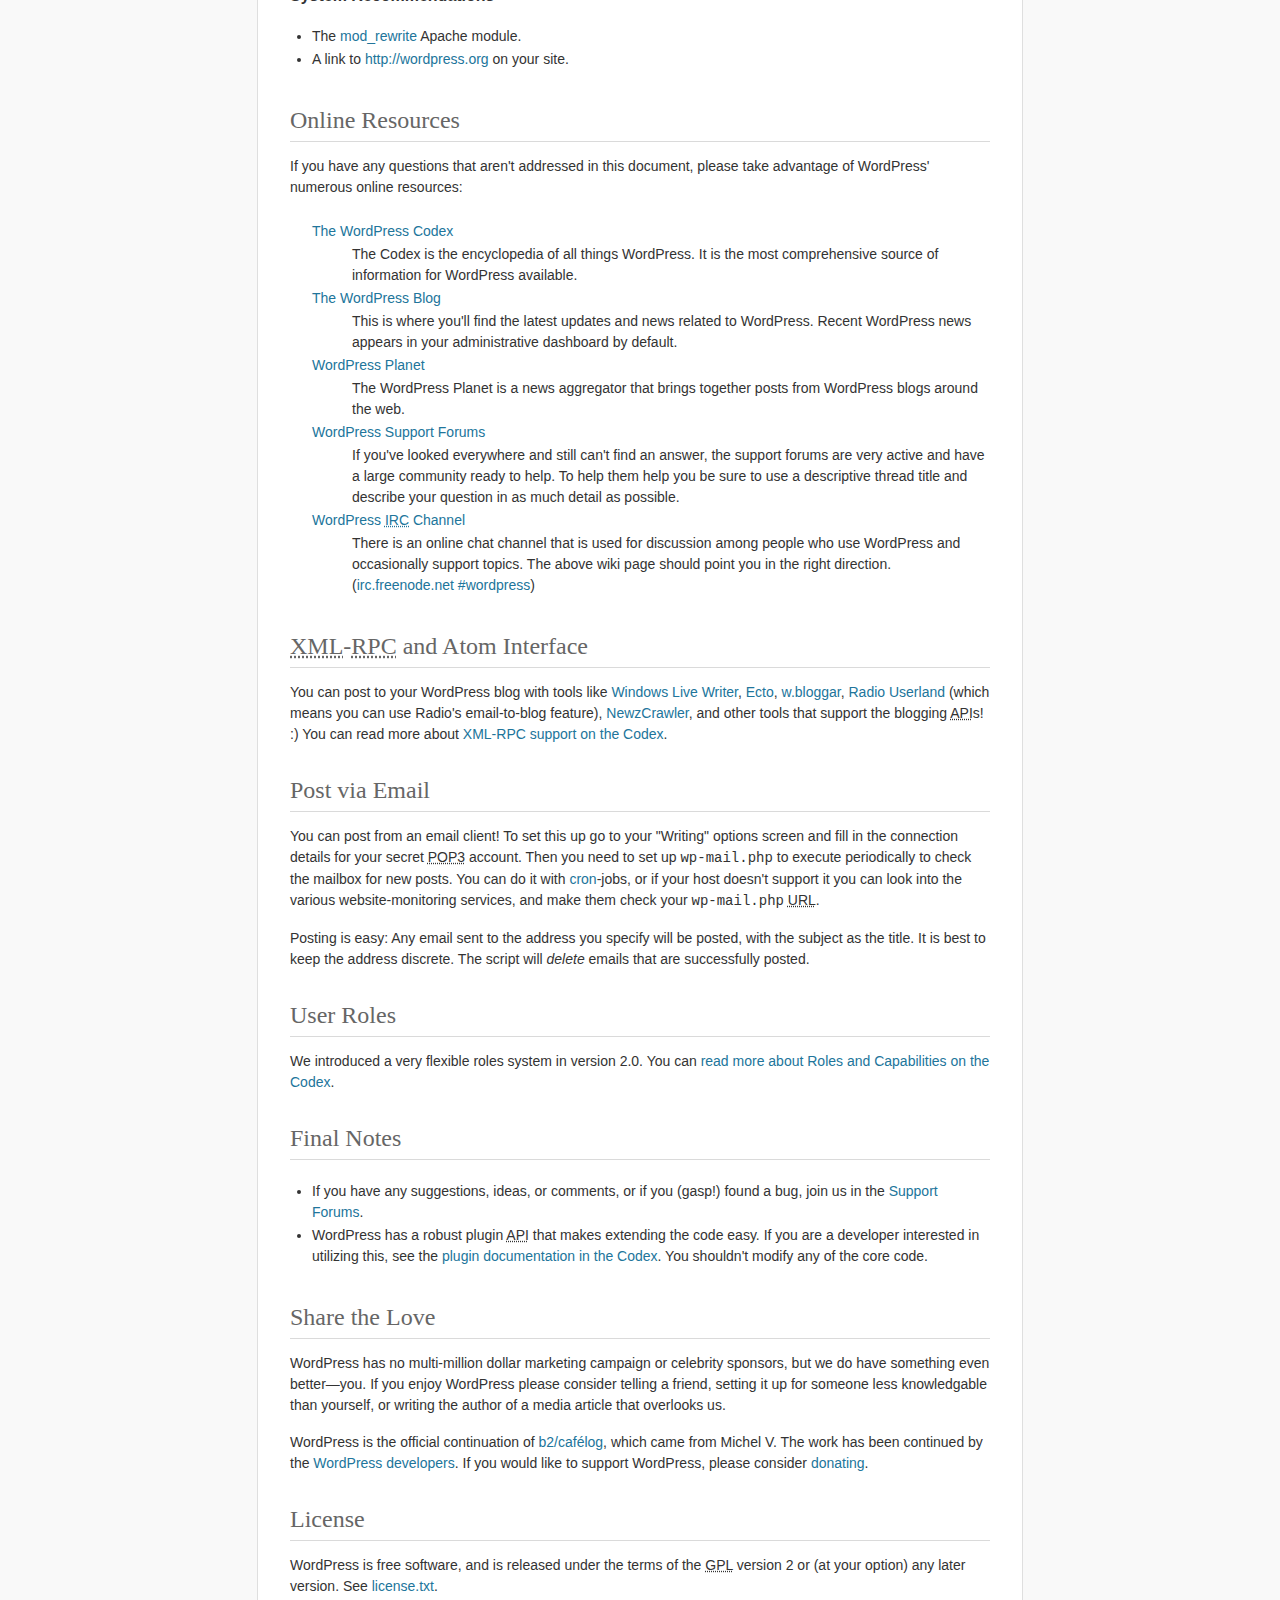
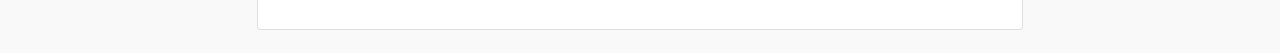
<file: readme.html>
<!DOCTYPE html PUBLIC "-//W3C//DTD XHTML 1.0 Strict//EN" "http://www.w3.org/TR/xhtml1/DTD/xhtml1-strict.dtd">
<html xmlns="http://www.w3.org/1999/xhtml">
<head>
	<meta http-equiv="Content-Type" content="text/html; charset=utf-8" />
	<title>WordPress &#8250; ReadMe</title>
	<link rel="stylesheet" href="wp-admin/css/install.css?ver=20100228" type="text/css" />
</head>
<body>
<h1 id="logo">
	<a href="http://wordpress.org/"><img alt="WordPress" src="wp-admin/images/wordpress-logo.png" width="250" height="68" /></a>
	<br /> Version 3.3.1
</h1>
<p style="text-align: center">Semantic Personal Publishing Platform</p>

<h1>First Things First</h1>
<p>Welcome. WordPress is a very special project to me. Every developer and contributor adds something unique to the mix, and together we create something beautiful that I'm proud to be a part of. Thousands of hours have gone into WordPress, and we're dedicated to making it better every day. Thank you for making it part of your world.</p>
<p style="text-align: right">&#8212; Matt Mullenweg</p>

<h1>Installation: Famous 5-minute install</h1>
<ol>
	<li>Unzip the package in an empty directory and upload everything.</li>
	<li>Open <span class="file"><a href="wp-admin/install.php">wp-admin/install.php</a></span> in your browser. It will take you through the process to set up a <code>wp-config.php</code> file with your database connection details.
		<ol>
			<li>If for some reason this doesn't work, don't worry. It doesn't work on all web hosts. Open up <code>wp-config-sample.php</code> with a text editor like WordPad or similar and fill in your database connection details.</li>
			<li>Save the file as <code>wp-config.php</code> and upload it.</li>
			<li>Open <span class="file"><a href="wp-admin/install.php">wp-admin/install.php</a></span> in your browser.</li>
		</ol>
	</li>
	<li>Once the configuration file is set up, the installer will set up the tables needed for your blog. If there is an error, double check your <code>wp-config.php</code> file, and try again. If it fails again, please go to the <a href="http://wordpress.org/support/" title="WordPress support">support forums</a> with as much data as you can gather.</li>
	<li><strong>If you did not enter a password, note the password given to you.</strong> If you did not provide a username, it will be <code>admin</code>.</li>
	<li>The installer should then send you to the <a href="wp-login.php">login page</a>. Sign in with the username and password you chose during the installation. If a password was generated for you, you can then click on 'Profile' to change the password.</li>
</ol>

<h1>Updating</h1>
<h2>Using the Automatic Updater</h2>
<p>If you are updating from version 2.7 or higher, you can use the automatic updater:</p>
<ol>
	<li>Open the <span class="file"><a href="wp-admin/update-core.php">wp-admin/update-core.php</a></span> in your browser and follow the instructions.</li>
	<li>You wanted more, perhaps? That's it!</li>
</ol>

<h2>Updating Manually</h2>
<ol>
	<li>Before you update anything, make sure you have backup copies of any files you may have modified such as <code>index.php</code>.</li>
	<li>Delete your old WordPress files, saving ones you've modified.</li>
	<li>Upload the new files.</li>
	<li>Point your browser to <span class="file"><a href="wp-admin/upgrade.php">/wp-admin/upgrade.php</a>.</span></li>
</ol>

<h2>Theme Template Changes</h2>
<p>If you have customized your theme templates, you may have to make some changes across major versions.</p>

<h1>Migrating from other systems</h1>
<p>WordPress can <a href="http://codex.wordpress.org/Importing_Content">import from a number of systems</a>. First you need to get WordPress installed and working as described above, before using <a href="wp-admin/import.php" title="Import to WordPress">our import tools</a>.</p>

<h1>System Requirements</h1>
<ul>
	<li><a href="http://php.net/">PHP</a> version <strong>5.2.4</strong> or higher.</li>
	<li><a href="http://www.mysql.com/">MySQL</a> version <strong>5.0</strong> or higher.</li>
</ul>

<h2>System Recommendations</h2>
<ul>
	<li>The <a href="http://httpd.apache.org/docs/2.2/mod/mod_rewrite.html">mod_rewrite</a> Apache module.</li>
	<li>A link to <a href="http://wordpress.org/">http://wordpress.org</a> on your site.</li>
</ul>

<h1>Online Resources</h1>
<p>If you have any questions that aren't addressed in this document, please take advantage of WordPress' numerous online resources:</p>
<dl>
	<dt><a href="http://codex.wordpress.org/">The WordPress Codex</a></dt>
		<dd>The Codex is the encyclopedia of all things WordPress. It is the most comprehensive source of information for WordPress available.</dd>
	<dt><a href="http://wordpress.org/news/">The WordPress Blog</a></dt>
		<dd>This is where you'll find the latest updates and news related to WordPress. Recent WordPress news appears in your administrative dashboard by default.</dd>
	<dt><a href="http://planet.wordpress.org/">WordPress Planet</a></dt>
		<dd>The WordPress Planet is a news aggregator that brings together posts from WordPress blogs around the web.</dd>
	<dt><a href="http://wordpress.org/support/">WordPress Support Forums</a></dt>
		<dd>If you've looked everywhere and still can't find an answer, the support forums are very active and have a large community ready to help. To help them help you be sure to use a descriptive thread title and describe your question in as much detail as possible.</dd>
	<dt><a href="http://codex.wordpress.org/IRC">WordPress <abbr title="Internet Relay Chat">IRC</abbr> Channel</a></dt>
		<dd>There is an online chat channel that is used for discussion among people who use WordPress and occasionally support topics. The above wiki page should point you in the right direction. (<a href="irc://irc.freenode.net/wordpress">irc.freenode.net #wordpress</a>)</dd>
</dl>

<h1><abbr title="eXtensible Markup Language">XML</abbr>-<abbr title="Remote Procedure Call">RPC</abbr> and Atom Interface</h1>
<p>You can post to your WordPress blog with tools like <a href="http://download.live.com/writer">Windows Live Writer</a>, <a href="http://illuminex.com/ecto/">Ecto</a>, <a href="http://bloggar.com/">w.bloggar</a>, <a href="http://radio.userland.com/">Radio Userland</a> (which means you can use Radio's email-to-blog feature), <a href="http://www.newzcrawler.com/">NewzCrawler</a>, and other tools that support the blogging <abbr title="application programming interface">API</abbr>s! :) You can read more about <a href="http://codex.wordpress.org/XML-RPC_Support"><abbr>XML</abbr>-<abbr>RPC</abbr> support on the Codex</a>.</p>

<h1>Post via Email</h1>
<p>You can post from an email client! To set this up go to your &quot;Writing&quot; options screen and fill in the connection details for your secret <abbr title="Post Office Protocol version 3">POP3</abbr> account. Then you need to set up <code>wp-mail.php</code> to execute periodically to check the mailbox for new posts. You can do it with <a href="http://en.wikipedia.org/wiki/Cron">cron</a>-jobs, or if your host doesn't support it you can look into the various website-monitoring services, and make them check your <code>wp-mail.php</code> <abbr title="Uniform Resource Locator">URL</abbr>.</p>
<p>Posting is easy: Any email sent to the address you specify will be posted, with the subject as the title. It is best to keep the address discrete. The script will <em>delete</em> emails that are successfully posted.</p>

<h1>User Roles</h1>
<p>We introduced a very flexible roles system in version 2.0. You can <a href="http://codex.wordpress.org/Roles_and_Capabilities" title="WordPress roles and capabilities">read more about Roles and Capabilities on the Codex</a>.</p>

<h1>Final Notes</h1>
<ul>
	<li>If you have any suggestions, ideas, or comments, or if you (gasp!) found a bug, join us in the <a href="http://wordpress.org/support/">Support Forums</a>.</li>
	<li>WordPress has a robust plugin <abbr title="application programming interface">API</abbr> that makes extending the code easy. If you are a developer interested in utilizing this, see the <a href="http://codex.wordpress.org/Plugin_API" title="WordPress plugin API">plugin documentation in the Codex</a>. You shouldn't modify any of the core code.</li>
</ul>

<h1>Share the Love</h1>
<p>WordPress has no multi-million dollar marketing campaign or celebrity sponsors, but we do have something even better&#8212;you. If you enjoy WordPress please consider telling a friend, setting it up for someone less knowledgable than yourself, or writing the author of a media article that overlooks us.</p>

<p>WordPress is the official continuation of <a href="http://cafelog.com/">b2/caf&#233;log</a>, which came from Michel V. The work has been continued by the <a href="http://wordpress.org/about/">WordPress developers</a>. If you would like to support WordPress, please consider <a href="http://wordpress.org/donate/" title="Donate to WordPress">donating</a>.</p>

<h1>License</h1>
<p>WordPress is free software, and is released under the terms of the <abbr title="GNU General Public License">GPL</abbr> version 2 or (at your option) any later version. See <a href="license.txt">license.txt</a>.</p>


</body>
</html>
</file>
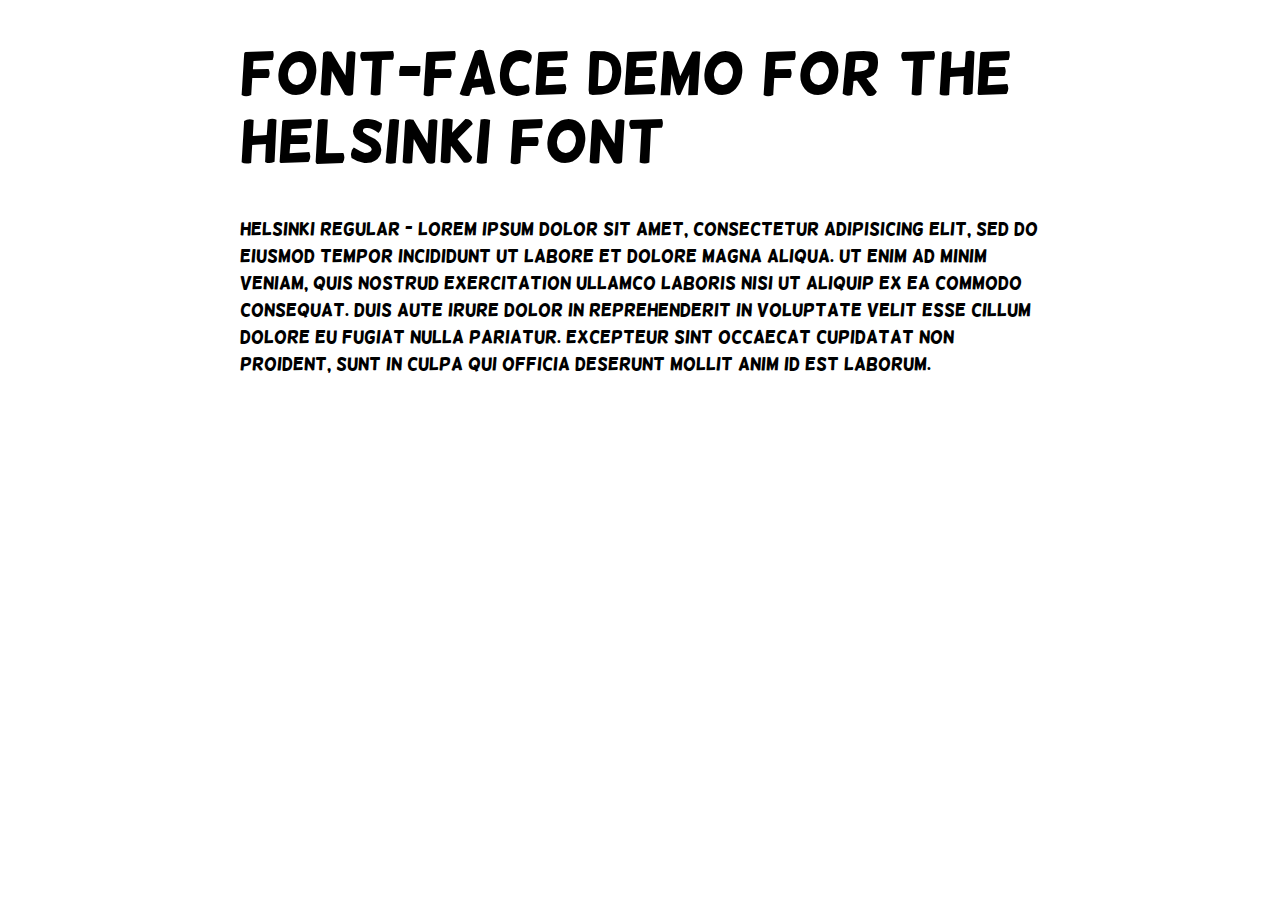
<file: wp-content/themes/codium-extend/type/Helsinki-fontfacekit/demo.html>
<!DOCTYPE html PUBLIC "-//W3C//DTD XHTML 1.0 Strict//EN"
	"http://www.w3.org/TR/xhtml1/DTD/xhtml1-strict.dtd">

<html xmlns="http://www.w3.org/1999/xhtml" xml:lang="en" lang="en">
<head>
	<meta http-equiv="Content-Type" content="text/html; charset=utf-8"/>

	<title>Font Face Demo</title>
	<link rel="stylesheet" href="stylesheet.css" type="text/css" charset="utf-8">
	<style type="text/css" media="screen">
		h1.fontface {font: 60px/68px 'HelsinkiRegular', Arial, sans-serif;letter-spacing: 0;}

		p.style1 {font: 18px/27px 'HelsinkiRegular', Arial, sans-serif;}
		
		#container {
			width: 800px;
			margin-left: auto;
			margin-right: auto;
		}
	</style>
</head>

<body>
	<div id="container">
		<h1 class="fontface">FONT-FACE DEMO FOR THE HELSINKI FONT</h1>
	
	 

	<p class="style1">Helsinki Regular - Lorem ipsum dolor sit amet, consectetur adipisicing elit, sed do eiusmod tempor incididunt ut labore et dolore magna aliqua. Ut enim ad minim veniam, quis nostrud exercitation ullamco laboris nisi ut aliquip ex ea commodo consequat. Duis aute irure dolor in reprehenderit in voluptate velit esse cillum dolore eu fugiat nulla pariatur. Excepteur sint occaecat cupidatat non proident, sunt in culpa qui officia deserunt mollit anim id est laborum.</p>

		</div>
</body>
</html>
</file>
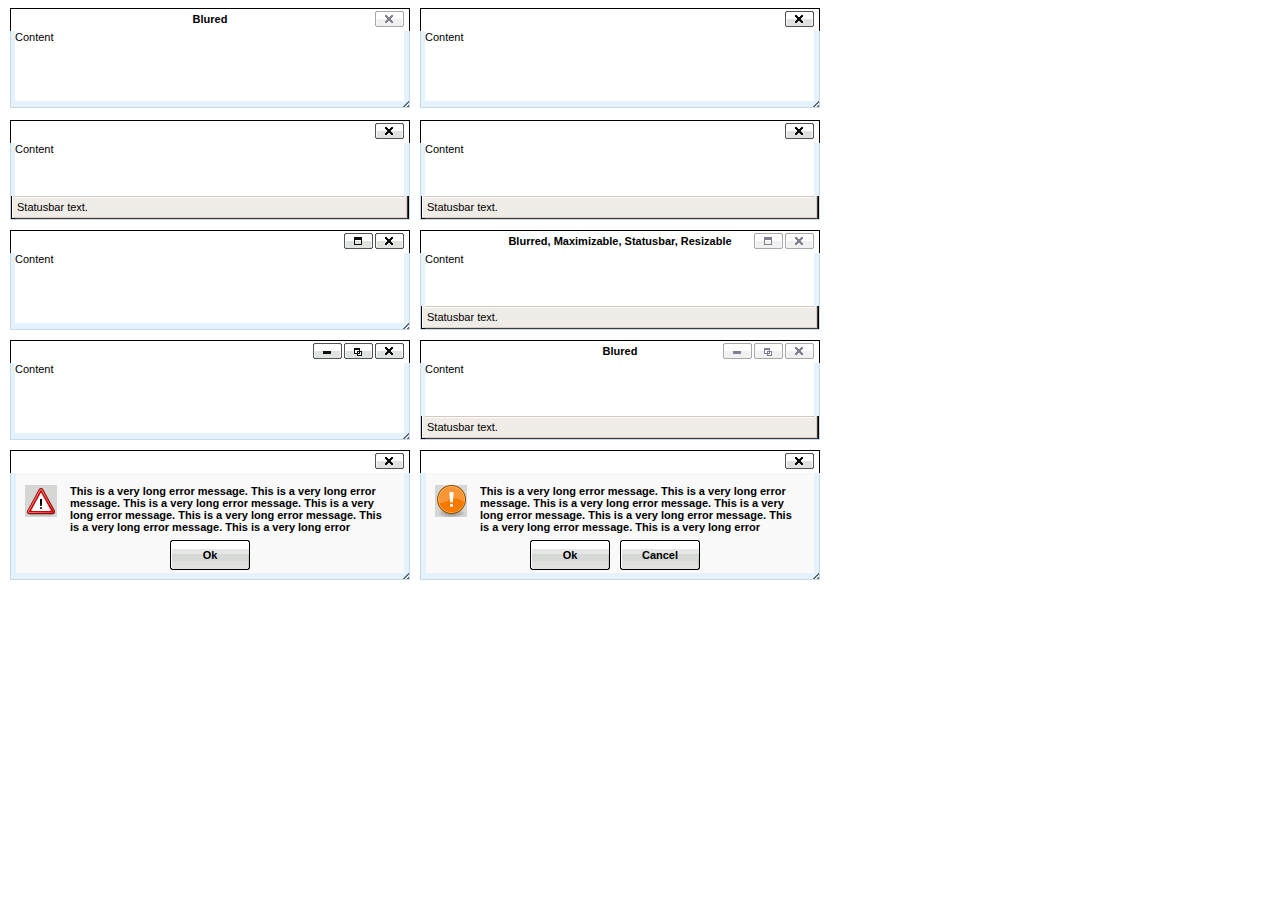
<file: wp-includes/js/tinymce/plugins/inlinepopups/template.htm>
<!-- <!DOCTYPE html PUBLIC "-//W3C//DTD XHTML 1.0 Strict//EN" "http://www.w3.org/TR/xhtml1/DTD/xhtml1-strict.dtd"> -->
<html xmlns="http://www.w3.org/1999/xhtml">
<head>
<title>Template for dialogs</title>
<link rel="stylesheet" type="text/css" href="skins/clearlooks2/window.css?ver=345-20110908" />
</head>
<body>

<div class="mceEditor">
	<div class="clearlooks2" style="width:400px; height:100px; left:10px;">
		<div class="mceWrapper">
			<div class="mceTop">
				<div class="mceLeft"></div>
				<div class="mceCenter"></div>
				<div class="mceRight"></div>
				<span>Blured</span>
			</div>

			<div class="mceMiddle">
				<div class="mceLeft"></div>
				<span>Content</span>
				<div class="mceRight"></div>
			</div>

			<div class="mceBottom">
				<div class="mceLeft"></div>
				<div class="mceCenter"></div>
				<div class="mceRight"></div>
				<span>Statusbar text.</span>
			</div>

			<a class="mceMove" href="#"></a>
			<a class="mceMin" href="#"></a>
			<a class="mceMax" href="#"></a>
			<a class="mceMed" href="#"></a>
			<a class="mceClose" href="#"></a>
			<a class="mceResize mceResizeN" href="#"></a>
			<a class="mceResize mceResizeS" href="#"></a>
			<a class="mceResize mceResizeW" href="#"></a>
			<a class="mceResize mceResizeE" href="#"></a>
			<a class="mceResize mceResizeNW" href="#"></a>
			<a class="mceResize mceResizeNE" href="#"></a>
			<a class="mceResize mceResizeSW" href="#"></a>
			<a class="mceResize mceResizeSE" href="#"></a>
		</div>
	</div>

	<div class="clearlooks2" style="width:400px; height:100px; left:420px;">
		<div class="mceWrapper mceMovable mceFocus">
			<div class="mceTop">
				<div class="mceLeft"></div>
				<div class="mceCenter"></div>
				<div class="mceRight"></div>
				<span>Focused</span>
			</div>

			<div class="mceMiddle">
				<div class="mceLeft"></div>
				<span>Content</span>
				<div class="mceRight"></div>
			</div>

			<div class="mceBottom">
				<div class="mceLeft"></div>
				<div class="mceCenter"></div>
				<div class="mceRight"></div>
				<span>Statusbar text.</span>
			</div>

			<a class="mceMove" href="#"></a>
			<a class="mceMin" href="#"></a>
			<a class="mceMax" href="#"></a>
			<a class="mceMed" href="#"></a>
			<a class="mceClose" href="#"></a>
			<a class="mceResize mceResizeN" href="#"></a>
			<a class="mceResize mceResizeS" href="#"></a>
			<a class="mceResize mceResizeW" href="#"></a>
			<a class="mceResize mceResizeE" href="#"></a>
			<a class="mceResize mceResizeNW" href="#"></a>
			<a class="mceResize mceResizeNE" href="#"></a>
			<a class="mceResize mceResizeSW" href="#"></a>
			<a class="mceResize mceResizeSE" href="#"></a>
		</div>
	</div>

	<div class="clearlooks2" style="width:400px; height:100px; left:10px; top:120px;">
		<div class="mceWrapper mceMovable mceFocus mceStatusbar">
			<div class="mceTop">
				<div class="mceLeft"></div>
				<div class="mceCenter"></div>
				<div class="mceRight"></div>
				<span>Statusbar</span>
			</div>

			<div class="mceMiddle">
				<div class="mceLeft"></div>
				<span>Content</span>
				<div class="mceRight"></div>
			</div>

			<div class="mceBottom">
				<div class="mceLeft"></div>
				<div class="mceCenter"></div>
				<div class="mceRight"></div>
				<span>Statusbar text.</span>
			</div>

			<a class="mceMove" href="#"></a>
			<a class="mceMin" href="#"></a>
			<a class="mceMax" href="#"></a>
			<a class="mceMed" href="#"></a>
			<a class="mceClose" href="#"></a>
			<a class="mceResize mceResizeN" href="#"></a>
			<a class="mceResize mceResizeS" href="#"></a>
			<a class="mceResize mceResizeW" href="#"></a>
			<a class="mceResize mceResizeE" href="#"></a>
			<a class="mceResize mceResizeNW" href="#"></a>
			<a class="mceResize mceResizeNE" href="#"></a>
			<a class="mceResize mceResizeSW" href="#"></a>
			<a class="mceResize mceResizeSE" href="#"></a>
		</div>
	</div>

	<div class="clearlooks2" style="width:400px; height:100px; left:420px; top:120px;">
		<div class="mceWrapper mceMovable mceFocus mceStatusbar mceResizable">
			<div class="mceTop">
				<div class="mceLeft"></div>
				<div class="mceCenter"></div>
				<div class="mceRight"></div>
				<span>Statusbar, Resizable</span>
			</div>

			<div class="mceMiddle">
				<div class="mceLeft"></div>
				<span>Content</span>
				<div class="mceRight"></div>
			</div>

			<div class="mceBottom">
				<div class="mceLeft"></div>
				<div class="mceCenter"></div>
				<div class="mceRight"></div>
				<span>Statusbar text.</span>
			</div>

			<a class="mceMove" href="#"></a>
			<a class="mceMin" href="#"></a>
			<a class="mceMax" href="#"></a>
			<a class="mceMed" href="#"></a>
			<a class="mceClose" href="#"></a>
			<a class="mceResize mceResizeN" href="#"></a>
			<a class="mceResize mceResizeS" href="#"></a>
			<a class="mceResize mceResizeW" href="#"></a>
			<a class="mceResize mceResizeE" href="#"></a>
			<a class="mceResize mceResizeNW" href="#"></a>
			<a class="mceResize mceResizeNE" href="#"></a>
			<a class="mceResize mceResizeSW" href="#"></a>
			<a class="mceResize mceResizeSE" href="#"></a>
		</div>
	</div>

	<div class="clearlooks2" style="width:400px; height:100px; left:10px; top:230px;">
		<div class="mceWrapper mceMovable mceFocus mceResizable mceMaximizable">
			<div class="mceTop">
				<div class="mceLeft"></div>
				<div class="mceCenter"></div>
				<div class="mceRight"></div>
				<span>Resizable, Maximizable</span>
			</div>

			<div class="mceMiddle">
				<div class="mceLeft"></div>
				<span>Content</span>
				<div class="mceRight"></div>
			</div>

			<div class="mceBottom">
				<div class="mceLeft"></div>
				<div class="mceCenter"></div>
				<div class="mceRight"></div>
				<span>Statusbar text.</span>
			</div>

			<a class="mceMove" href="#"></a>
			<a class="mceMin" href="#"></a>
			<a class="mceMax" href="#"></a>
			<a class="mceMed" href="#"></a>
			<a class="mceClose" href="#"></a>
			<a class="mceResize mceResizeN" href="#"></a>
			<a class="mceResize mceResizeS" href="#"></a>
			<a class="mceResize mceResizeW" href="#"></a>
			<a class="mceResize mceResizeE" href="#"></a>
			<a class="mceResize mceResizeNW" href="#"></a>
			<a class="mceResize mceResizeNE" href="#"></a>
			<a class="mceResize mceResizeSW" href="#"></a>
			<a class="mceResize mceResizeSE" href="#"></a>
		</div>
	</div>

	<div class="clearlooks2" style="width:400px; height:100px; left:420px; top:230px;">
		<div class="mceWrapper mceMovable mceStatusbar mceResizable mceMaximizable">
			<div class="mceTop">
				<div class="mceLeft"></div>
				<div class="mceCenter"></div>
				<div class="mceRight"></div>
				<span>Blurred, Maximizable, Statusbar, Resizable</span>
			</div>

			<div class="mceMiddle">
				<div class="mceLeft"></div>
				<span>Content</span>
				<div class="mceRight"></div>
			</div>

			<div class="mceBottom">
				<div class="mceLeft"></div>
				<div class="mceCenter"></div>
				<div class="mceRight"></div>
				<span>Statusbar text.</span>
			</div>

			<a class="mceMove" href="#"></a>
			<a class="mceMin" href="#"></a>
			<a class="mceMax" href="#"></a>
			<a class="mceMed" href="#"></a>
			<a class="mceClose" href="#"></a>
			<a class="mceResize mceResizeN" href="#"></a>
			<a class="mceResize mceResizeS" href="#"></a>
			<a class="mceResize mceResizeW" href="#"></a>
			<a class="mceResize mceResizeE" href="#"></a>
			<a class="mceResize mceResizeNW" href="#"></a>
			<a class="mceResize mceResizeNE" href="#"></a>
			<a class="mceResize mceResizeSW" href="#"></a>
			<a class="mceResize mceResizeSE" href="#"></a>
		</div>
	</div>

	<div class="clearlooks2" style="width:400px; height:100px; left:10px; top:340px;">
		<div class="mceWrapper mceMovable mceFocus mceResizable mceMaximized mceMinimizable mceMaximizable">
			<div class="mceTop">
				<div class="mceLeft"></div>
				<div class="mceCenter"></div>
				<div class="mceRight"></div>
				<span>Maximized, Maximizable, Minimizable</span>
			</div>

			<div class="mceMiddle">
				<div class="mceLeft"></div>
				<span>Content</span>
				<div class="mceRight"></div>
			</div>

			<div class="mceBottom">
				<div class="mceLeft"></div>
				<div class="mceCenter"></div>
				<div class="mceRight"></div>
				<span>Statusbar text.</span>
			</div>

			<a class="mceMove" href="#"></a>
			<a class="mceMin" href="#"></a>
			<a class="mceMax" href="#"></a>
			<a class="mceMed" href="#"></a>
			<a class="mceClose" href="#"></a>
			<a class="mceResize mceResizeN" href="#"></a>
			<a class="mceResize mceResizeS" href="#"></a>
			<a class="mceResize mceResizeW" href="#"></a>
			<a class="mceResize mceResizeE" href="#"></a>
			<a class="mceResize mceResizeNW" href="#"></a>
			<a class="mceResize mceResizeNE" href="#"></a>
			<a class="mceResize mceResizeSW" href="#"></a>
			<a class="mceResize mceResizeSE" href="#"></a>
		</div>
	</div>

	<div class="clearlooks2" style="width:400px; height:100px; left:420px; top:340px;">
		<div class="mceWrapper mceMovable mceStatusbar mceResizable mceMaximized mceMinimizable mceMaximizable">
			<div class="mceTop">
				<div class="mceLeft"></div>
				<div class="mceCenter"></div>
				<div class="mceRight"></div>
				<span>Blured</span>
			</div>

			<div class="mceMiddle">
				<div class="mceLeft"></div>
				<span>Content</span>
				<div class="mceRight"></div>
			</div>

			<div class="mceBottom">
				<div class="mceLeft"></div>
				<div class="mceCenter"></div>
				<div class="mceRight"></div>
				<span>Statusbar text.</span>
			</div>

			<a class="mceMove" href="#"></a>
			<a class="mceMin" href="#"></a>
			<a class="mceMax" href="#"></a>
			<a class="mceMed" href="#"></a>
			<a class="mceClose" href="#"></a>
			<a class="mceResize mceResizeN" href="#"></a>
			<a class="mceResize mceResizeS" href="#"></a>
			<a class="mceResize mceResizeW" href="#"></a>
			<a class="mceResize mceResizeE" href="#"></a>
			<a class="mceResize mceResizeNW" href="#"></a>
			<a class="mceResize mceResizeNE" href="#"></a>
			<a class="mceResize mceResizeSW" href="#"></a>
			<a class="mceResize mceResizeSE" href="#"></a>
		</div>
	</div>

	<div class="clearlooks2" style="width:400px; height:130px; left:10px; top:450px;">
		<div class="mceWrapper mceMovable mceFocus mceModal mceAlert">
			<div class="mceTop">
				<div class="mceLeft"></div>
				<div class="mceCenter"></div>
				<div class="mceRight"></div>
				<span>Alert</span>
			</div>

			<div class="mceMiddle">
				<div class="mceLeft"></div>
				<span>
					This is a very long error message. This is a very long error message.
					This is a very long error message. This is a very long error message.
					This is a very long error message. This is a very long error message.
					This is a very long error message. This is a very long error message.
					This is a very long error message. This is a very long error message.
					This is a very long error message. This is a very long error message.
				</span>
				<div class="mceRight"></div>
				<div class="mceIcon"></div>
			</div>

			<div class="mceBottom">
				<div class="mceLeft"></div>
				<div class="mceCenter"></div>
				<div class="mceRight"></div>
			</div>

			<a class="mceMove" href="#"></a>
			<a class="mceButton mceOk" href="#">Ok</a>
			<a class="mceClose" href="#"></a>
		</div>
	</div>

	<div class="clearlooks2" style="width:400px; height:130px; left:420px; top:450px;">
		<div class="mceWrapper mceMovable mceFocus mceModal mceConfirm">
			<div class="mceTop">
				<div class="mceLeft"></div>
				<div class="mceCenter"></div>
				<div class="mceRight"></div>
				<span>Confirm</span>
			</div>

			<div class="mceMiddle">
				<div class="mceLeft"></div>
				<span>
					This is a very long error message. This is a very long error message.
					This is a very long error message. This is a very long error message.
					This is a very long error message. This is a very long error message.
					This is a very long error message. This is a very long error message.
					This is a very long error message. This is a very long error message.
					This is a very long error message. This is a very long error message.
					</span>
				<div class="mceRight"></div>
				<div class="mceIcon"></div>
			</div>

			<div class="mceBottom">
				<div class="mceLeft"></div>
				<div class="mceCenter"></div>
				<div class="mceRight"></div>
			</div>

			<a class="mceMove" href="#"></a>
			<a class="mceButton mceOk" href="#">Ok</a>
			<a class="mceButton mceCancel" href="#">Cancel</a>
			<a class="mceClose" href="#"></a>
		</div>
	</div>
</div>

</body>
</html>
</file>
<file: wp-admin/css/install.css>
html{background:#f9f9f9;}body{background:#fff;color:#333;font-family:sans-serif;margin:2em auto;padding:1em 2em;-webkit-border-radius:3px;border-radius:3px;border:1px solid #dfdfdf;max-width:700px;}a{color:#21759B;text-decoration:none;}a:hover{color:#D54E21;}h1{border-bottom:1px solid #dadada;clear:both;color:#666;font:24px Georgia,"Times New Roman",Times,serif;margin:30px 0 0 0;padding:0;padding-bottom:7px;}h2{font-size:16px;}p,li,dd,dt{padding-bottom:2px;font-size:14px;line-height:1.5;}code,.code{font-size:14px;}ul,ol,dl{padding:5px 5px 5px 22px;}a img{border:0;}abbr{border:0;font-variant:normal;}#logo{margin:6px 0 14px 0;border-bottom:none;text-align:center;}.step{margin:20px 0 15px;}.step,th{text-align:left;padding:0;}.submit input,.button,.button-secondary{font-family:sans-serif;text-decoration:none;font-size:14px!important;line-height:16px;padding:6px 12px;cursor:pointer;border:1px solid #bbb;color:#464646;-webkit-border-radius:15px;border-radius:15px;-moz-box-sizing:content-box;-webkit-box-sizing:content-box;box-sizing:content-box;}.button:hover,.button-secondary:hover,.submit input:hover{color:#000;border-color:#666;}.button,.submit input,.button-secondary{background:#f2f2f2 url(../images/white-grad.png) repeat-x scroll left top;}.button:active,.submit input:active,.button-secondary:active{background:#eee url(../images/white-grad-active.png) repeat-x scroll left top;}textarea{border:1px solid #dfdfdf;-webkit-border-radius:3px;border-radius:3px;font-family:sans-serif;width:695px;}.form-table{border-collapse:collapse;margin-top:1em;width:100%;}.form-table td{margin-bottom:9px;padding:10px 20px 10px 0;border-bottom:8px solid #fff;font-size:14px;vertical-align:top;}.form-table th{font-size:14px;text-align:left;padding:16px 20px 10px 0;border-bottom:8px solid #fff;width:140px;vertical-align:top;}.form-table code{line-height:18px;font-size:14px;}.form-table p{margin:4px 0 0 0;font-size:11px;}.form-table input{line-height:20px;font-size:15px;padding:2px;border:1px #DFDFDF solid;-webkit-border-radius:3px;border-radius:3px;font-family:sans-serif;}.form-table input[type=text],.form-table input[type=password]{width:206px;}.form-table th p{font-weight:normal;}.form-table.install-success td{vertical-align:middle;padding:16px 20px 10px 0;}.form-table.install-success td p{margin:0;font-size:14px;}.form-table.install-success td code{margin:0;font-size:18px;}#error-page{margin-top:50px;}#error-page p{font-size:14px;line-height:18px;margin:25px 0 20px;}#error-page code,.code{font-family:Consolas,Monaco,monospace;}#pass-strength-result{background-color:#eee;border-color:#ddd!important;border-style:solid;border-width:1px;margin:5px 5px 5px 0;padding:5px;text-align:center;width:200px;display:none;}#pass-strength-result.bad{background-color:#ffb78c;border-color:#ff853c!important;}#pass-strength-result.good{background-color:#ffec8b;border-color:#fc0!important;}#pass-strength-result.short{background-color:#ffa0a0;border-color:#f04040!important;}#pass-strength-result.strong{background-color:#c3ff88;border-color:#8dff1c!important;}.message{border:1px solid #e6db55;padding:.3em .6em;margin:5px 0 15px;background-color:#ffffe0;}body.rtl{font-family:Tahoma,arial;}.rtl h1{font-family:arial;margin:5px -4px 0 0;}.rtl ul,.rtl ol{padding:5px 22px 5px 5px;}.rtl .step,.rtl th,.rtl .form-table th{text-align:right;}.rtl .submit input,.rtl .button,.rtl .button-secondary{margin-right:0;}.rtl #user_login,.rtl #admin_email,.rtl #pass1,.rtl #pass2{direction:ltr;}
</file>
<file: wp-content/themes/codium-extend/type/Helsinki-fontfacekit/stylesheet.css>
/* Generated by Font Squirrel (http://www.fontsquirrel.com) on September 2, 2011 12:08:00 AM America/New_York */



@font-face {
    font-family: 'HelsinkiRegular';
    src: url('helsinki-webfont.eot');
    src: url('helsinki-webfont.eot?#iefix') format('embedded-opentype'),
         url('helsinki-webfont.woff') format('woff'),
         url('helsinki-webfont.ttf') format('truetype'),
         url('helsinki-webfont.svg#HelsinkiRegular') format('svg');
    font-weight: normal;
    font-style: normal;

}
</file>
<file: wp-includes/js/tinymce/plugins/inlinepopups/skins/clearlooks2/window.css>
/* Clearlooks 2 */

/* Reset */
.clearlooks2, .clearlooks2 div, .clearlooks2 span, .clearlooks2 a {vertical-align:baseline; text-align:left; position:absolute; border:0; padding:0; margin:0; background:transparent; font-family:Arial,Verdana; font-size:11px; color:#000; text-decoration:none; font-weight:normal; width:auto; height:auto; overflow:hidden; display:block}

/* General */
.clearlooks2 {position:absolute; direction:ltr}
.clearlooks2 .mceWrapper {position:static}
.mceEventBlocker {position:fixed; left:0; top:0; background:url(img/horizontal.gif) no-repeat 0 -75px; width:100%; height:100%}
.clearlooks2 .mcePlaceHolder {border:1px solid #000; background:#888; top:0; left:0; opacity:0.5; -ms-filter:'alpha(opacity=50)'; filter:alpha(opacity=50)}
.clearlooks2_modalBlocker {position:fixed; left:0; top:0; width:100%; height:100%; background:#FFF; opacity:0.6; -ms-filter:'alpha(opacity=60)'; filter:alpha(opacity=60); display:none}

/* Top */
.clearlooks2 .mceTop, 
.clearlooks2 .mceTop div {
	top:0; 
	width:100%; 
	height:23px
}
.clearlooks2 .mceTop .mceLeft {
	width:55%; 
	background-image: none;
	border-style: solid none none solid;
	border-width: 1px;
}
.clearlooks2 .mceTop .mceCenter {
}
.clearlooks2 .mceTop .mceRight {
	right:0; 
	width:55%; 
	height:23px; 
	background-image: none;
	border-style: solid solid none none;
	border-width: 1px;
}
.clearlooks2 .mceTop span {
	width:100%;
	font: 12px/20px bold "Lucida Grande","Lucida Sans Unicode",Tahoma,Verdana,sans-serif;
	text-align:center; 
	vertical-align:middle; 
	line-height:23px; 
	font-weight:bold;
}
.clearlooks2 .mceFocus .mceTop .mceLeft {
	background-image: none;
	border-style: solid none none solid;
	border-width: 1px;
}
.clearlooks2 .mceFocus .mceTop .mceCenter {
}
.clearlooks2 .mceFocus .mceTop .mceRight {
	background-image: none;
	border-style: solid solid none none;
	border-width: 1px;
}
.clearlooks2 .mceFocus .mceTop span {
color:#FFF
}

/* Middle */
.clearlooks2 .mceMiddle, .clearlooks2 .mceMiddle div {top:0}
.clearlooks2 .mceMiddle {width:100%; height:100%; clip:rect(23px auto auto auto)}
.clearlooks2 .mceMiddle .mceLeft {left:0; width:5px; height:100%; background:#E4F2FD;border-left:1px solid #c6d9e9}
.clearlooks2 .mceMiddle span {top:23px; left:5px; width:100%; height:100%; background:#FFF}
.clearlooks2 .mceMiddle .mceRight {right:0; width:5px; height:100%; background:#E4F2FD;border-right:1px solid #c6d9e9}

/* Bottom */
.clearlooks2 .mceBottom, .clearlooks2 .mceBottom div {height:6px}
.clearlooks2 .mceBottom {left:0; bottom:0; width:100%;background:#E4F2FD;border-bottom:1px solid #c6d9e9}
.clearlooks2 .mceBottom div {top:0}
.clearlooks2 .mceBottom .mceLeft {left:0; width:5px; background:#E4F2FD  ;border-left:1px solid #c6d9e9}
.clearlooks2 .mceBottom .mceCenter {left:5px; width:100%}
.clearlooks2 .mceBottom .mceRight {right:0; width:6px; background:#E4F2FD url(img/drag.gif) no-repeat;border-right:1px solid #c6d9e9}
.clearlooks2 .mceBottom span {display:none}
.clearlooks2 .mceStatusbar .mceBottom, .clearlooks2 .mceStatusbar .mceBottom div {height:23px}
.clearlooks2 .mceStatusbar .mceBottom .mceLeft {background:url(img/corners.gif) -29px 0}
.clearlooks2 .mceStatusbar .mceBottom .mceCenter {background:url(img/horizontal.gif) 0 -52px}
.clearlooks2 .mceStatusbar .mceBottom .mceRight {background:url(img/corners.gif) -24px 0}
.clearlooks2 .mceStatusbar .mceBottom span {display:block; left:7px; font-family:Arial, Verdana; font-size:11px; line-height:23px}

/* Actions */
.clearlooks2 a {width:29px; height:16px; top:3px;}
.clearlooks2 .mceClose {right:6px; background:url(img/buttons.gif) -87px 0}
.clearlooks2 .mceMin {display:none; right:68px; background:url(img/buttons.gif) 0 0}
.clearlooks2 .mceMed {display:none; right:37px; background:url(img/buttons.gif) -29px 0}
.clearlooks2 .mceMax {display:none; right:37px; background:url(img/buttons.gif) -58px 0}
.clearlooks2 .mceMove {display:none;width:100%;cursor:move;background:url(img/corners.gif) no-repeat -100px -100px}
.clearlooks2 .mceMovable .mceMove {display:block}
.clearlooks2 .mceFocus .mceClose {right:6px; background:url(img/buttons.gif) -87px -16px}
.clearlooks2 .mceFocus .mceMin {right:68px; background:url(img/buttons.gif) 0 -16px}
.clearlooks2 .mceFocus .mceMed {right:37px; background:url(img/buttons.gif) -29px -16px}
.clearlooks2 .mceFocus .mceMax {right:37px; background:url(img/buttons.gif) -58px -16px}
.clearlooks2 .mceFocus .mceClose:hover {right:6px; background:url(img/buttons.gif) -87px -32px}
.clearlooks2 .mceFocus .mceClose:hover {right:6px; background:url(img/buttons.gif) -87px -32px}
.clearlooks2 .mceFocus .mceMin:hover {right:68px; background:url(img/buttons.gif) 0 -32px}
.clearlooks2 .mceFocus .mceMed:hover {right:37px; background:url(img/buttons.gif) -29px -32px}
.clearlooks2 .mceFocus .mceMax:hover {right:37px; background:url(img/buttons.gif) -58px -32px}

/* Resize */
.clearlooks2 .mceResize {top:auto; left:auto; display:none; width:5px; height:5px; background:url(img/horizontal.gif) no-repeat 0 -75px}
.clearlooks2 .mceResizable .mceResize {display:block}
.clearlooks2 .mceResizable .mceMin, .clearlooks2 .mceMax {display:none}
.clearlooks2 .mceMinimizable .mceMin {display:block}
.clearlooks2 .mceMaximizable .mceMax {display:block}
.clearlooks2 .mceMaximized .mceMed {display:block}
.clearlooks2 .mceMaximized .mceMax {display:none}
.clearlooks2 a.mceResizeN {top:0; left:0; width:100%; cursor:n-resize}
.clearlooks2 a.mceResizeNW {top:0; left:0; cursor:nw-resize}
.clearlooks2 a.mceResizeNE {top:0; right:0; cursor:ne-resize}
.clearlooks2 a.mceResizeW {top:0; left:0; height:100%; cursor:w-resize;}
.clearlooks2 a.mceResizeE {top:0; right:0; height:100%; cursor:e-resize}
.clearlooks2 a.mceResizeS {bottom:0; left:0; width:100%; cursor:s-resize}
.clearlooks2 a.mceResizeSW {bottom:0; left:0; cursor:sw-resize}
.clearlooks2 a.mceResizeSE {bottom:0; right:0; cursor:se-resize}

/* Alert/Confirm */
.clearlooks2 .mceButton {font-weight:bold; bottom:10px; width:80px; height:30px; background:url(img/button.gif); line-height:30px; vertical-align:middle; text-align:center; outline:0}
.clearlooks2 .mceMiddle .mceIcon {left:15px; top:35px; width:32px; height:32px}
.clearlooks2 .mceAlert .mceMiddle span, .clearlooks2 .mceConfirm .mceMiddle span {background:transparent;left:60px; top:35px; width:320px; height:50px; font-weight:bold; overflow:auto; white-space:normal}
.clearlooks2 a:hover {font-weight:bold;}
.clearlooks2 .mceAlert .mceMiddle, .clearlooks2 .mceConfirm .mceMiddle {background:#F9F9F9}
.clearlooks2 .mceAlert .mceOk {left:50%; top:auto; margin-left: -40px}
.clearlooks2 .mceAlert .mceIcon {background:url(img/alert.gif)}
.clearlooks2 .mceConfirm .mceOk {left:50%; top:auto; margin-left: -90px}
.clearlooks2 .mceConfirm .mceCancel {left:50%; top:auto}
.clearlooks2 .mceConfirm .mceIcon {background:url(img/confirm.gif)}
</file>
